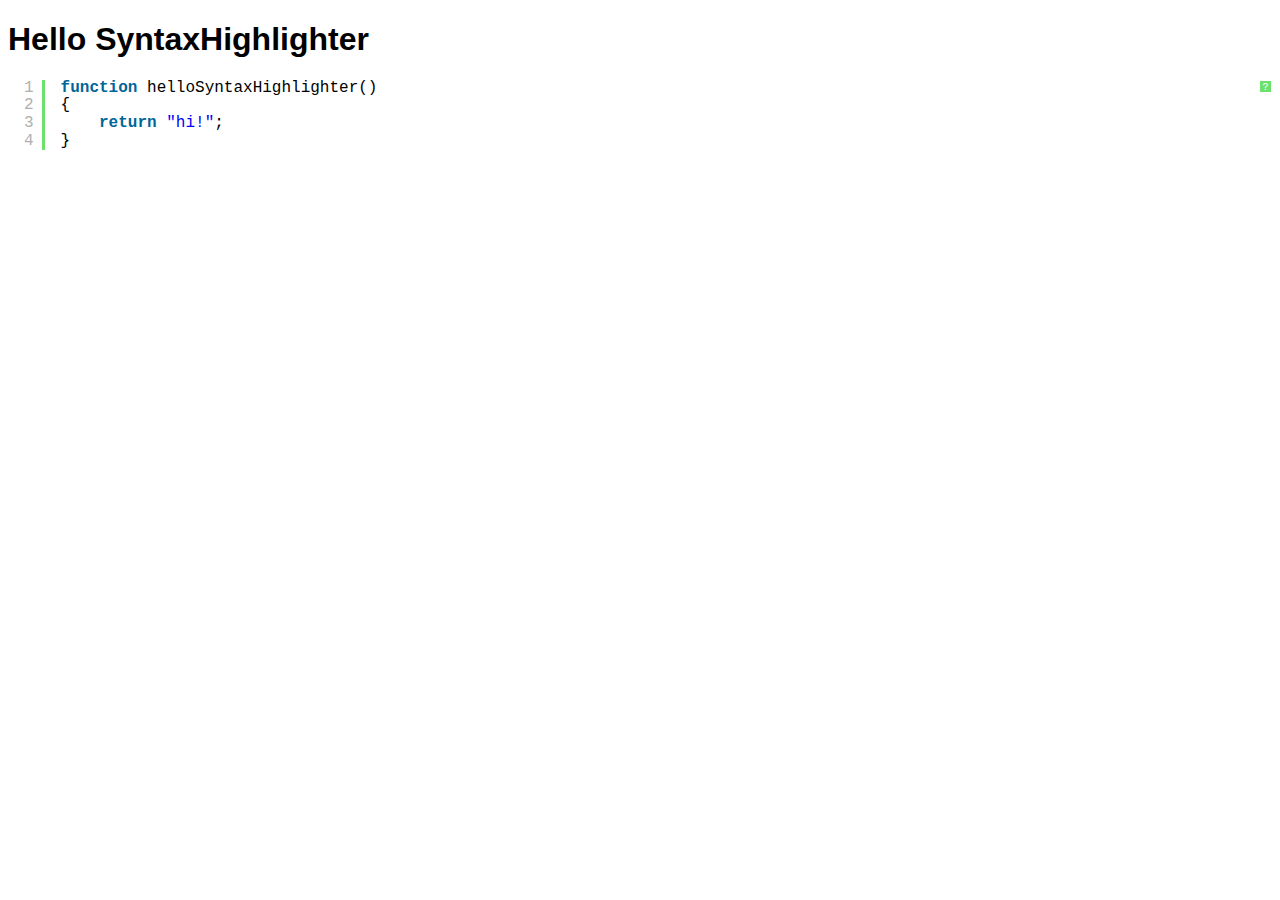
<file: syntaxHighlight/index.html>
<!DOCTYPE html PUBLIC "-//W3C//DTD XHTML 1.0 Strict//EN" "http://www.w3.org/TR/xhtml1/DTD/xhtml1-strict.dtd">
<html xmlns="http://www.w3.org/1999/xhtml" xml:lang="en" lang="en">
<head>
	<meta http-equiv="Content-Type" content="text/html; charset=UTF-8" />
	<title>Hello SyntaxHighlighter</title>
	<script type="text/javascript" src="scripts/shCore.js"></script>
	<script type="text/javascript" src="scripts/shBrushJScript.js"></script>
	<link type="text/css" rel="stylesheet" href="styles/shCoreDefault.css"/>
	<script type="text/javascript">SyntaxHighlighter.all();</script>
</head>

<body style="background: white; font-family: Helvetica">

<h1>Hello SyntaxHighlighter</h1>
<pre class="brush: js;">
function helloSyntaxHighlighter()
{
	return "hi!";
}
</pre>

</html>
</file>
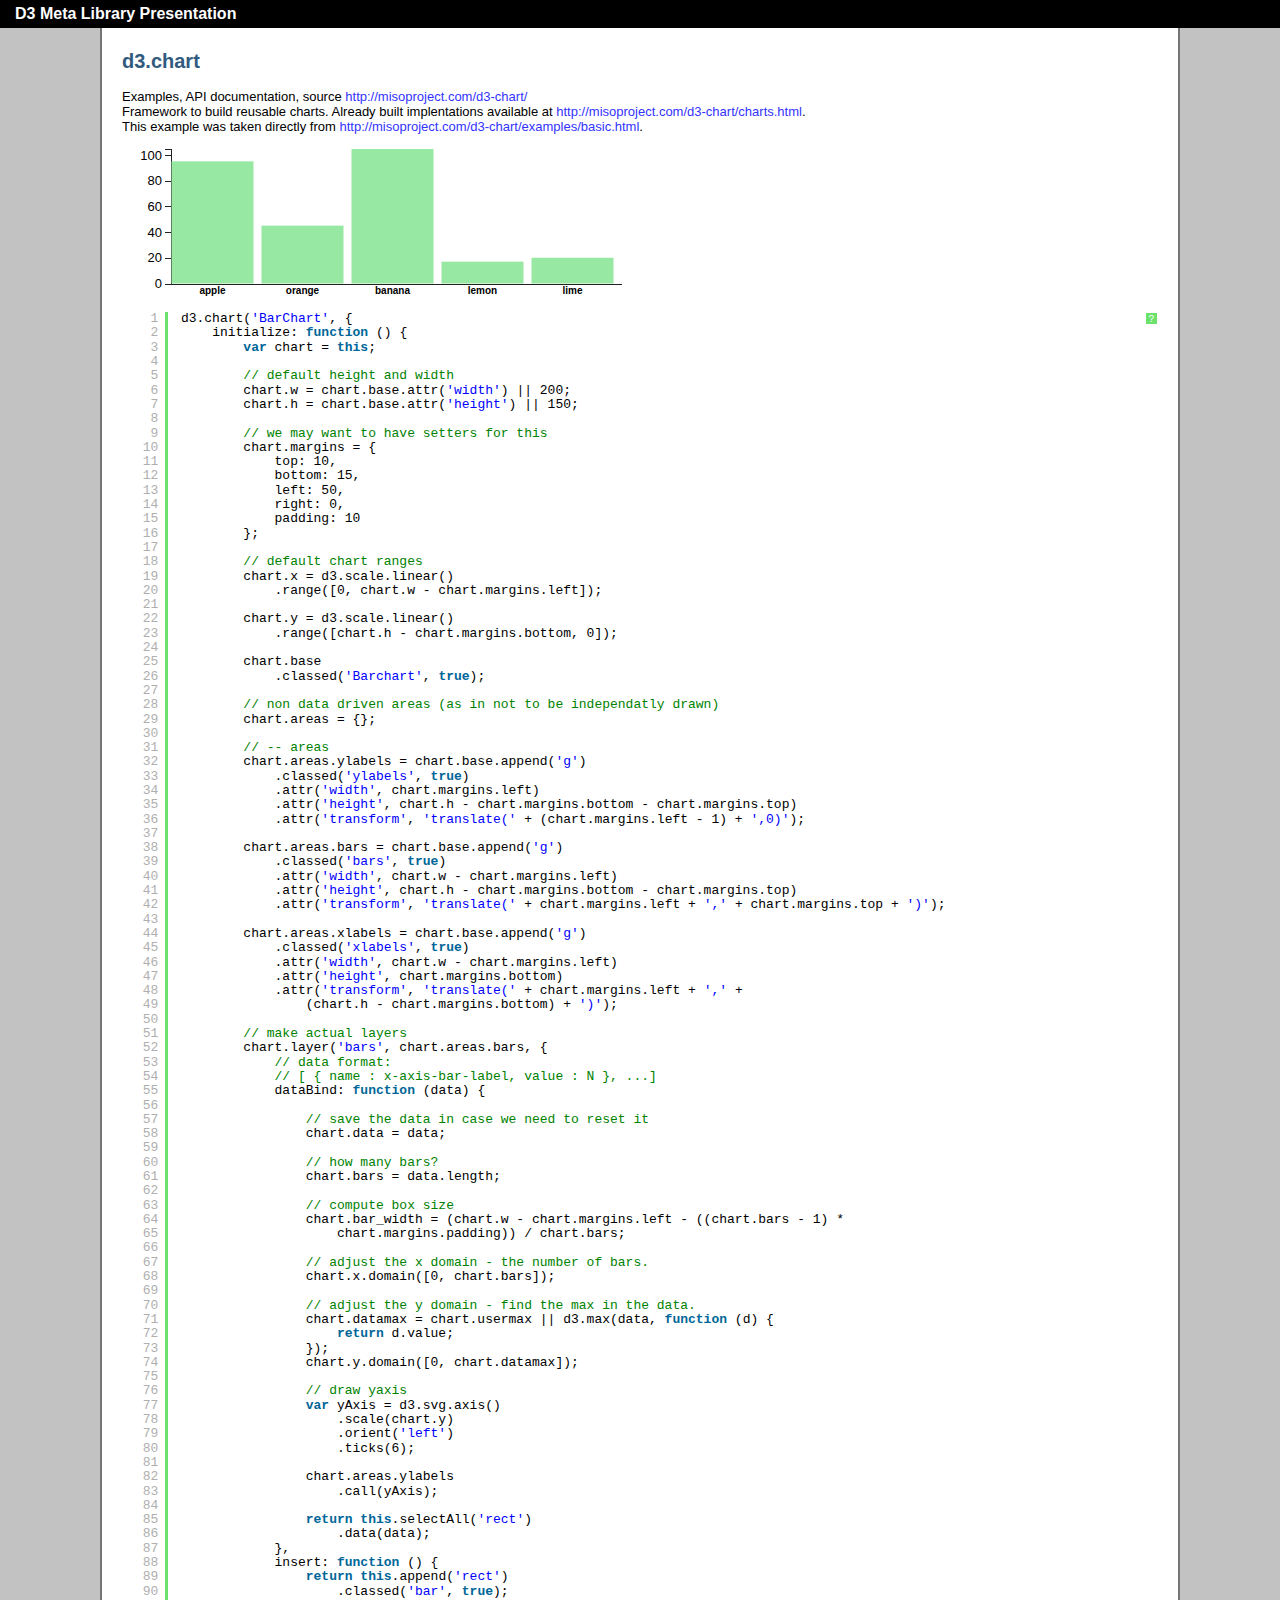
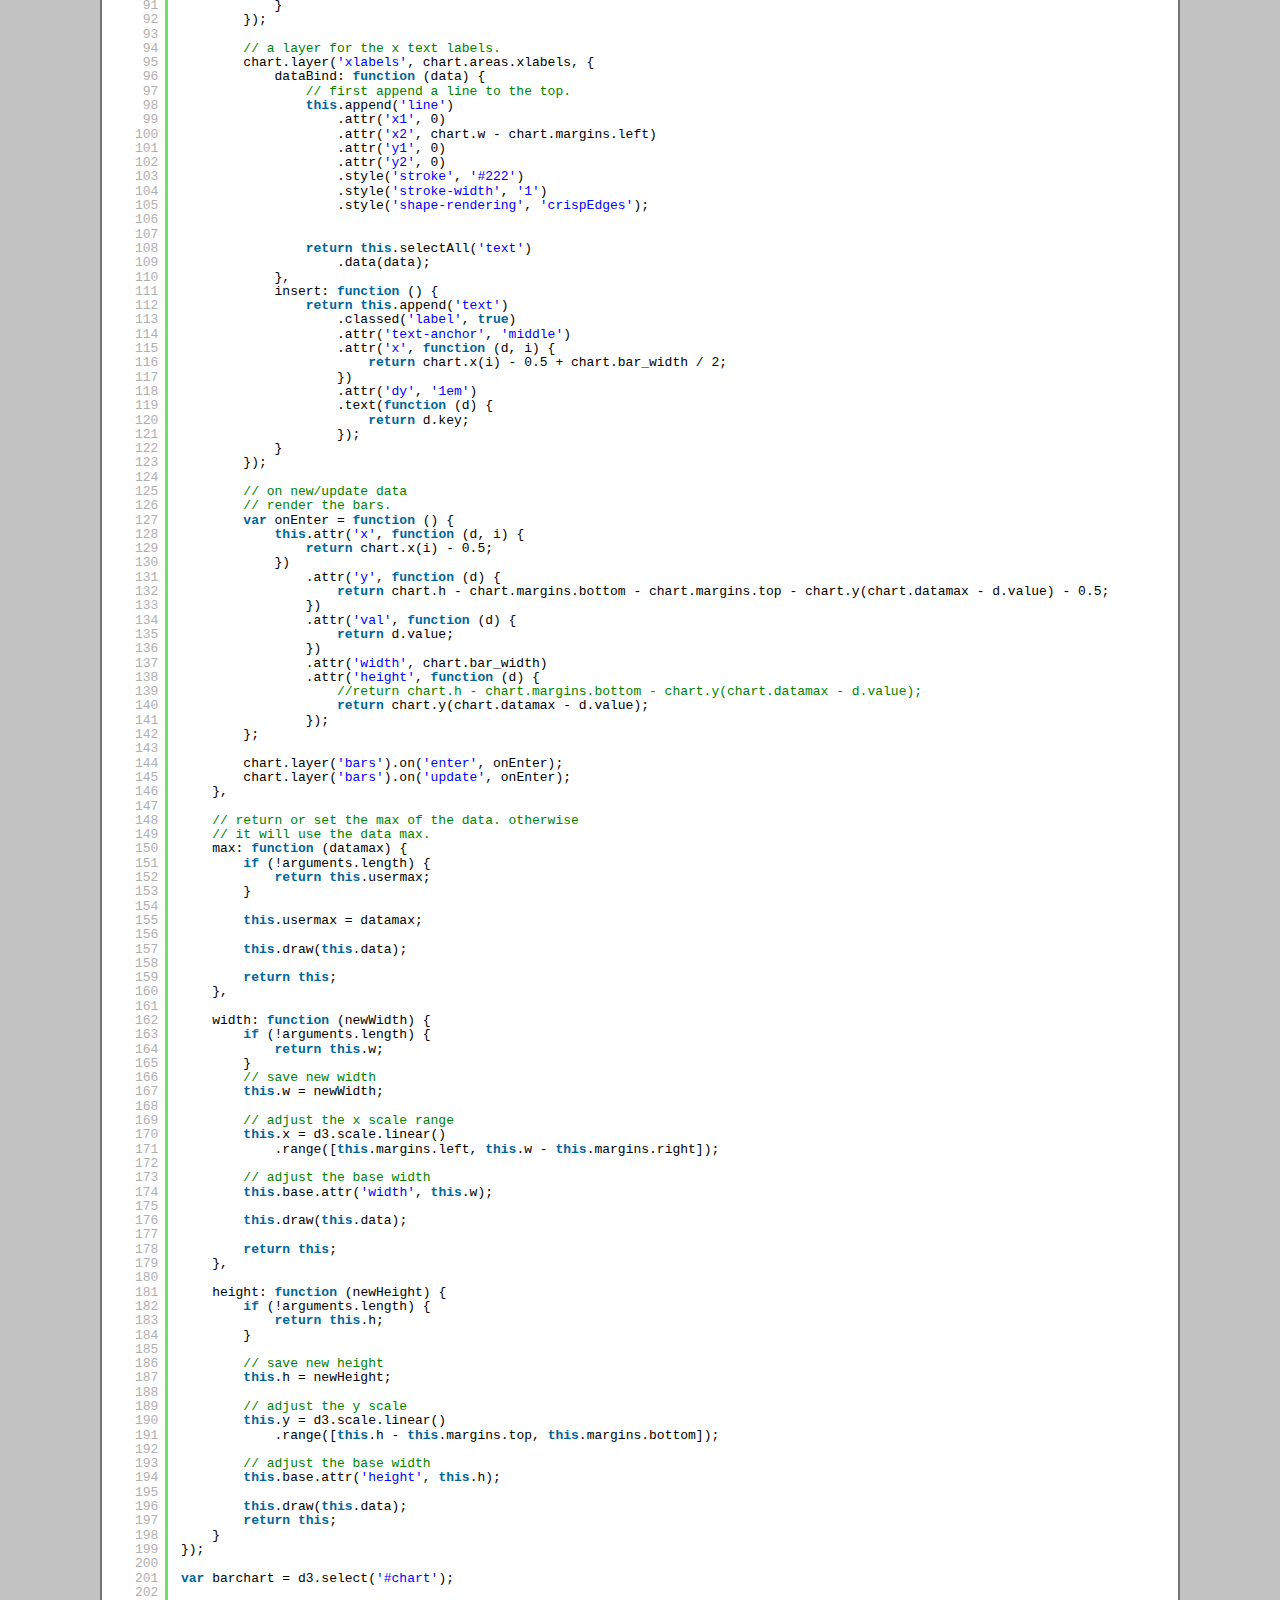
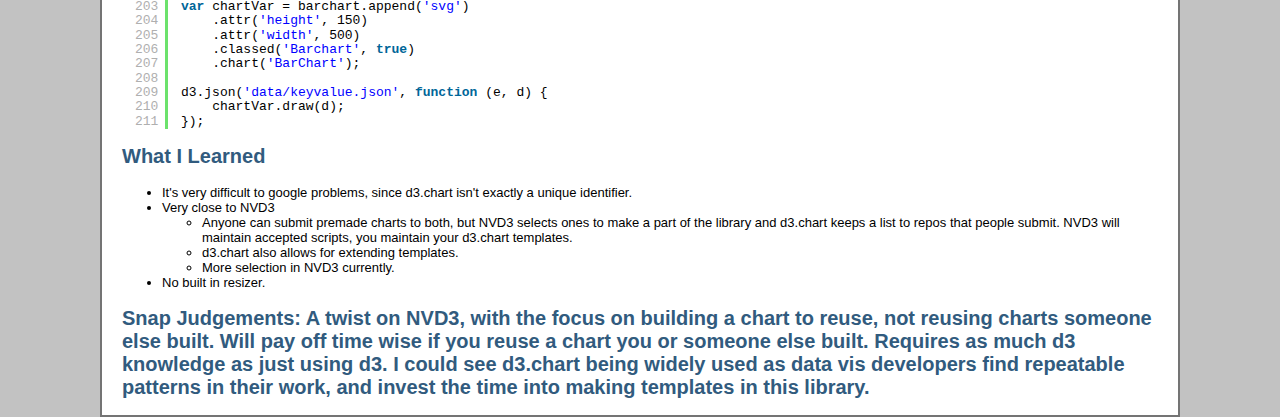
<file: d3-chart.html>
<!DOCTYPE html PUBLIC "-//W3C//DTD XHTML 1.0 Transitional//EN"
        "http://www.w3.org/TR/2000/REC-xhtml1-20000126/DTD/xhtml1-transitional.dtd">
<html xmlns="http://www.w3.org/1999/xhtml">
  <head>
    <meta http-equiv="content-type" content="text/html; charset=utf-8" />		
    <title>D3 Metalibrary Presentation</title> 

  <!-- 
  CSS and HTML Template by miss monorom http://www.intensivstation.ch
  This work is licensed under a Creative Commons License http://creativecommons.org/licenses/by/1.0/
  -->
    <link rel="stylesheet" type="text/css" href="css/main.css">
    <script src="js/lib/jquery-2.0.3.min.js"></script>
    <script src="js/lib/d3.v3.min.js"></script>

    <script type="text/javascript" src="syntaxHighlight/scripts/shCore.js"></script>
    <script type="text/javascript" src="syntaxHighlight/scripts/shBrushJScript.js"></script>
    <link type="text/css" rel="stylesheet" href="syntaxHighlight/styles/shCoreDefault.css"/>
    
    <script src="js/lib/d3.chart.min.js"></script>

<style>
  .Barchart .label {
    font-size: 10px;
  }
  .Barchart .ylabels .tick line {
    fill: none;
    stroke: #222;
    stroke-width: 1px;
    shape-rendering: crispEdges;
  }
  .Barchart path.domain {
    fill: none;
    stroke: #222;
    stroke-width: 1px;
    shape-rendering: crispEdges;
  }
  .Barchart .bars rect.bar {
    fill: #97E8A2;
  }
</style>
 
  </head> 

  <body>
    <h1><a href="./index.html">D3 Meta Library Presentation</a></h1>
    <div id="left"></div>
    <div id="right"></div>
    <div id="content">
      <h2>d3.chart</h2>
       <p>Examples, API documentation, source <a href="http://misoproject.com/d3-chart">http://misoproject.com/d3-chart/</a></p>
       <p>Framework to build reusable charts. Already built implentations available at <a href="http://misoproject.com/d3-chart/charts.html">http://misoproject.com/d3-chart/charts.html</a>.</p>
       <p>This example was taken directly from <a href="http://misoproject.com/d3-chart/examples/basic.html">http://misoproject.com/d3-chart/examples/basic.html</a>.</p><br/>
      <div id="chart"></div>
      <pre class="brush: js;">
d3.chart('BarChart', {
    initialize: function () {
        var chart = this;

        // default height and width
        chart.w = chart.base.attr('width') || 200;
        chart.h = chart.base.attr('height') || 150;

        // we may want to have setters for this
        chart.margins = {
            top: 10,
            bottom: 15,
            left: 50,
            right: 0,
            padding: 10
        };

        // default chart ranges
        chart.x = d3.scale.linear()
            .range([0, chart.w - chart.margins.left]);

        chart.y = d3.scale.linear()
            .range([chart.h - chart.margins.bottom, 0]);

        chart.base
            .classed('Barchart', true);

        // non data driven areas (as in not to be independatly drawn)
        chart.areas = {};

        // -- areas
        chart.areas.ylabels = chart.base.append('g')
            .classed('ylabels', true)
            .attr('width', chart.margins.left)
            .attr('height', chart.h - chart.margins.bottom - chart.margins.top)
            .attr('transform', 'translate(' + (chart.margins.left - 1) + ',0)');

        chart.areas.bars = chart.base.append('g')
            .classed('bars', true)
            .attr('width', chart.w - chart.margins.left)
            .attr('height', chart.h - chart.margins.bottom - chart.margins.top)
            .attr('transform', 'translate(' + chart.margins.left + ',' + chart.margins.top + ')');

        chart.areas.xlabels = chart.base.append('g')
            .classed('xlabels', true)
            .attr('width', chart.w - chart.margins.left)
            .attr('height', chart.margins.bottom)
            .attr('transform', 'translate(' + chart.margins.left + ',' +
                (chart.h - chart.margins.bottom) + ')');

        // make actual layers
        chart.layer('bars', chart.areas.bars, {
            // data format:
            // [ { name : x-axis-bar-label, value : N }, ...]
            dataBind: function (data) {

                // save the data in case we need to reset it
                chart.data = data;

                // how many bars?
                chart.bars = data.length;

                // compute box size
                chart.bar_width = (chart.w - chart.margins.left - ((chart.bars - 1) *
                    chart.margins.padding)) / chart.bars;

                // adjust the x domain - the number of bars.
                chart.x.domain([0, chart.bars]);

                // adjust the y domain - find the max in the data.
                chart.datamax = chart.usermax || d3.max(data, function (d) {
                    return d.value;
                });
                chart.y.domain([0, chart.datamax]);

                // draw yaxis
                var yAxis = d3.svg.axis()
                    .scale(chart.y)
                    .orient('left')
                    .ticks(6);

                chart.areas.ylabels
                    .call(yAxis);

                return this.selectAll('rect')
                    .data(data);
            },
            insert: function () {
                return this.append('rect')
                    .classed('bar', true);
            }
        });

        // a layer for the x text labels.
        chart.layer('xlabels', chart.areas.xlabels, {
            dataBind: function (data) {
                // first append a line to the top.
                this.append('line')
                    .attr('x1', 0)
                    .attr('x2', chart.w - chart.margins.left)
                    .attr('y1', 0)
                    .attr('y2', 0)
                    .style('stroke', '#222')
                    .style('stroke-width', '1')
                    .style('shape-rendering', 'crispEdges');


                return this.selectAll('text')
                    .data(data);
            },
            insert: function () {
                return this.append('text')
                    .classed('label', true)
                    .attr('text-anchor', 'middle')
                    .attr('x', function (d, i) {
                        return chart.x(i) - 0.5 + chart.bar_width / 2;
                    })
                    .attr('dy', '1em')
                    .text(function (d) {
                        return d.key;
                    });
            }
        });

        // on new/update data
        // render the bars.
        var onEnter = function () {
            this.attr('x', function (d, i) {
                return chart.x(i) - 0.5;
            })
                .attr('y', function (d) {
                    return chart.h - chart.margins.bottom - chart.margins.top - chart.y(chart.datamax - d.value) - 0.5;
                })
                .attr('val', function (d) {
                    return d.value;
                })
                .attr('width', chart.bar_width)
                .attr('height', function (d) {
                    //return chart.h - chart.margins.bottom - chart.y(chart.datamax - d.value);
                    return chart.y(chart.datamax - d.value);
                });
        };

        chart.layer('bars').on('enter', onEnter);
        chart.layer('bars').on('update', onEnter);
    },

    // return or set the max of the data. otherwise
    // it will use the data max.
    max: function (datamax) {
        if (!arguments.length) {
            return this.usermax;
        }

        this.usermax = datamax;

        this.draw(this.data);

        return this;
    },

    width: function (newWidth) {
        if (!arguments.length) {
            return this.w;
        }
        // save new width
        this.w = newWidth;

        // adjust the x scale range
        this.x = d3.scale.linear()
            .range([this.margins.left, this.w - this.margins.right]);

        // adjust the base width
        this.base.attr('width', this.w);

        this.draw(this.data);

        return this;
    },

    height: function (newHeight) {
        if (!arguments.length) {
            return this.h;
        }

        // save new height
        this.h = newHeight;

        // adjust the y scale
        this.y = d3.scale.linear()
            .range([this.h - this.margins.top, this.margins.bottom]);

        // adjust the base width
        this.base.attr('height', this.h);

        this.draw(this.data);
        return this;
    }
});

var barchart = d3.select('#chart');

var chartVar = barchart.append('svg')
    .attr('height', 150)
    .attr('width', 500)
    .classed('Barchart', true)
    .chart('BarChart');

d3.json('data/keyvalue.json', function (e, d) {
    chartVar.draw(d);
});
      </pre>
    <div>
      <h2>What I Learned</h2>
      <ul>
        <li>It's very difficult to google problems, since d3.chart isn't exactly a unique identifier.</li>
        <li>Very close to NVD3
          <ul>
            <li>Anyone can submit premade charts to both, but NVD3 selects ones to make a part of the library and d3.chart keeps a list to repos that people submit. NVD3 will maintain accepted scripts, you maintain your d3.chart templates.</li>
            <li>d3.chart also allows for extending templates.</li>
            <li>More selection in NVD3 currently.</li>
          </ul>
        </li>
        <li>No built in resizer.</li>
      </ul>

      <h2>Snap Judgements: A twist on NVD3, with the focus on building a chart to reuse, not reusing charts someone else built. Will pay off time wise if you reuse a chart you or someone else built. Requires as much d3 knowledge as just using d3. I could see d3.chart being widely used as data vis developers find repeatable patterns in their work, and invest the time into making templates in this library.</h2>
    </div>
    </div>

   <script type="text/javascript">
      SyntaxHighlighter.all();
      
      d3.chart('BarChart', {
        initialize: function() {
          var chart = this;
      
          // default height and width
          chart.w = chart.base.attr('width') || 200;
          chart.h = chart.base.attr('height') || 150;
      
          // chart margins to account for labels.
          // we may want to have setters for this
          // if we were letting the users customize this too
          chart.margins = {
            top : 10,
            bottom : 15,
            left : 50,
            right : 0,
            padding : 10
          };
      
          // default chart ranges
          chart.x =  d3.scale.linear()
            .range([0, chart.w - chart.margins.left]);
      
          chart.y = d3.scale.linear()
            .range([chart.h - chart.margins.bottom, 0]);
      
          chart.base
            .classed('Barchart', true);
      
          // non data driven areas (as in not to be independatly drawn)
          chart.areas = {};
      
          // make sections for labels and main area
          //  _________________
          // |Y|    bars      |
          // | |              |
          // | |              |
          // | |              |
          // | |______________|
          //   |      X       |
      
          // -- areas
          chart.areas.ylabels = chart.base.append('g')
            .classed('ylabels', true)
            .attr('width', chart.margins.left)
            .attr('height', chart.h - chart.margins.bottom - chart.margins.top)
            .attr('transform', 'translate('+(chart.margins.left-1)+',0)');
      
          chart.areas.bars = chart.base.append('g')
            .classed('bars', true)
            .attr('width', chart.w - chart.margins.left)
            .attr('height', chart.h - chart.margins.bottom - chart.margins.top)
            .attr('transform', 'translate(' + chart.margins.left + ',' + chart.margins.top+')');
      
          chart.areas.xlabels = chart.base.append('g')
            .classed('xlabels', true)
            .attr('width', chart.w - chart.margins.left)
            .attr('height', chart.margins.bottom)
            .attr('transform', 'translate(' + chart.margins.left + ',' +
              (chart.h - chart.margins.bottom) + ')');
      
          // make actual layers
          chart.layer('bars', chart.areas.bars, {
            // data format:
            // [ { name : x-axis-bar-label, value : N }, ...]
            dataBind : function(data) {
      
              // save the data in case we need to reset it
              chart.data = data;
      
              // how many bars?
              chart.bars = data.length;
      
              // compute box size
              chart.bar_width = (chart.w - chart.margins.left - ((chart.bars - 1) *
                chart.margins.padding)) / chart.bars;
      
              // adjust the x domain - the number of bars.
              chart.x.domain([0, chart.bars]);
      
              // adjust the y domain - find the max in the data.
              chart.datamax = chart.usermax || d3.max(data, function(d) { 
                return d.value; 
              });
              chart.y.domain([0, chart.datamax]);
      
              // draw yaxis
              var yAxis = d3.svg.axis()
                .scale(chart.y)
                .orient('left')
                .ticks(6);
      
              chart.areas.ylabels
                .call(yAxis);
      
              return this.selectAll('rect')
                .data(data);
            },
            insert : function() {
              return this.append('rect')
                .classed('bar', true);
            }
          });
      
          // a layer for the x text labels.
          chart.layer('xlabels', chart.areas.xlabels, {
            dataBind : function(data) {
              // first append a line to the top.
              this.append('line')
                .attr('x1', 0)
                .attr('x2', chart.w - chart.margins.left)
                .attr('y1', 0)
                .attr('y2', 0)
                .style('stroke', '#222')
                .style('stroke-width', '1')
                .style('shape-rendering', 'crispEdges');
      
      
              return this.selectAll('text')
                .data(data);
            },
            insert : function() {
              return this.append('text')
                .classed('label', true)
                .attr('text-anchor', 'middle')
                .attr('x', function(d, i) {
                  return chart.x(i) - 0.5 + chart.bar_width/2;
                })
                .attr('dy', '1em')
                .text(function(d) {
                  return d.key;
                });
            }
          });
      
          // on new/update data
          // render the bars.
          var onEnter = function() {
            this.attr('x', function(d, i) {
                  return chart.x(i) - 0.5;
                })
                .attr('y', function(d) {
                  return chart.h - chart.margins.bottom - chart.margins.top - chart.y(chart.datamax - d.value) - 0.5;
                })
                .attr('val', function(d) {
                  return d.value;
                })
                .attr('width', chart.bar_width)
                .attr('height', function(d) {
                  //return chart.h - chart.margins.bottom - chart.y(chart.datamax - d.value);
                  return chart.y(chart.datamax - d.value);
                });
          };
      
          chart.layer('bars').on('enter', onEnter);
          chart.layer('bars').on('update', onEnter);
        },
      
        // return or set the max of the data. otherwise
        // it will use the data max.
        max : function(datamax) {
          if (!arguments.length) {
            return this.usermax;
          }
      
          this.usermax = datamax;
      
          this.draw(this.data);
      
          return this;
        },
      
        width : function(newWidth) {
          if (!arguments.length) {
            return this.w;
          }
          // save new width
          this.w = newWidth;
      
          // adjust the x scale range
          this.x =  d3.scale.linear()
            .range([this.margins.left, this.w - this.margins.right]);
      
          // adjust the base width
          this.base.attr('width', this.w);
      
          this.draw(this.data);
      
          return this;
        },
      
        height : function(newHeight) {
          if (!arguments.length) {
            return this.h;
          }
      
          // save new height
          this.h = newHeight;
      
          // adjust the y scale
          this.y = d3.scale.linear()
            .range([this.h - this.margins.top, this.margins.bottom]);
      
          // adjust the base width
          this.base.attr('height', this.h);
      
          this.draw(this.data);
          return this;
        }
      });
      
      var barchart = d3.select('#chart')

    var chartVar = barchart.append('svg')
        .attr('height', 150)
        .attr('width', 500)
        .classed('Barchart', true)
        .chart('BarChart');

      d3.json('data/keyvalue.json', function(e, d) {
        chartVar.draw(d);
      });
    </script>

  </body>
</html>
</file>
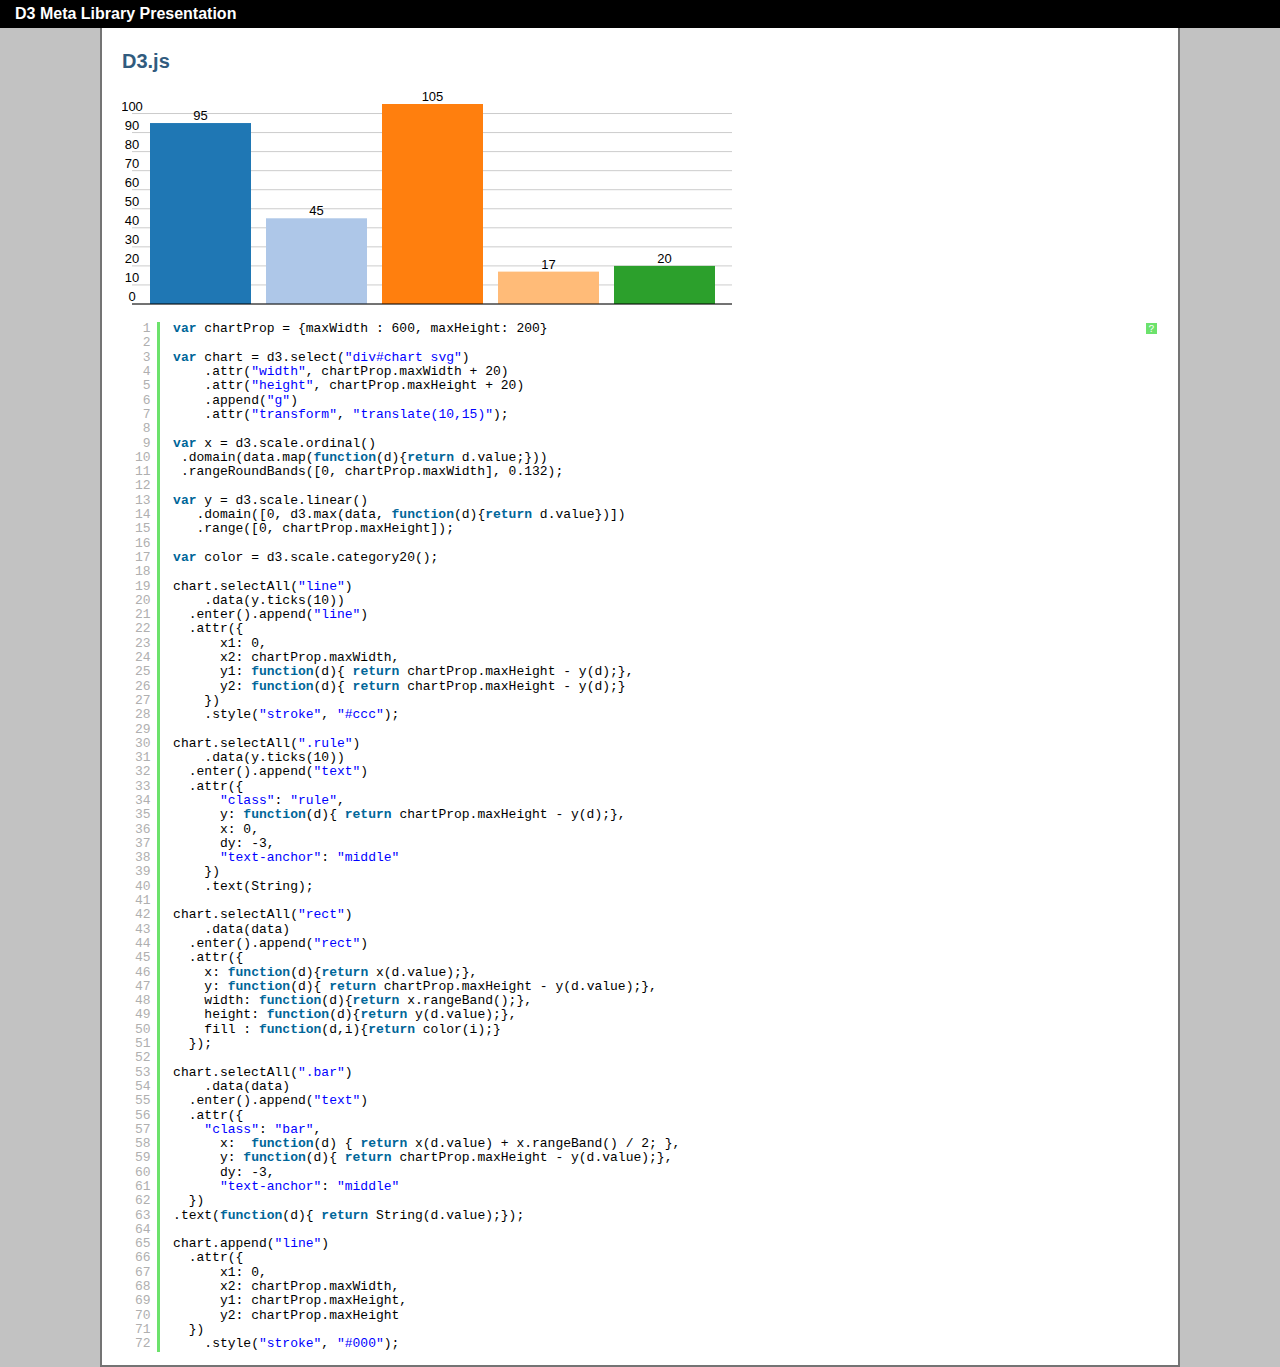
<file: d3.html>
<!DOCTYPE html PUBLIC "-//W3C//DTD XHTML 1.0 Transitional//EN"
        "http://www.w3.org/TR/2000/REC-xhtml1-20000126/DTD/xhtml1-transitional.dtd">
<html xmlns="http://www.w3.org/1999/xhtml">
  <head>
    <meta http-equiv="content-type" content="text/html; charset=utf-8" />		
    <title>D3 Metalibrary Presentation</title> 

  <!-- 
  CSS and HTML Template by miss monorom http://www.intensivstation.ch
  This work is licensed under a Creative Commons License http://creativecommons.org/licenses/by/1.0/
  -->
    <link rel="stylesheet" type="text/css" href="css/main.css">
    <script src="js/lib/d3.v3.min.js"></script>

    <script type="text/javascript" src="syntaxHighlight/scripts/shCore.js"></script>
    <script type="text/javascript" src="syntaxHighlight/scripts/shBrushJScript.js"></script>
    <link type="text/css" rel="stylesheet" href="syntaxHighlight/styles/shCoreDefault.css"/>

    <script type="text/javascript">
      SyntaxHighlighter.all();

      d3.json('data/keyvalue.json', function(error, data) {
        //modified skip to the end from the end of http://mbostock.github.io/d3/tutorial/bar-1.html
        //with keyvalue data
        var chartProp = {maxWidth : 600, maxHeight: 200}

        var chart = d3.select("div#chart svg")
            .attr("width", chartProp.maxWidth + 20 + "px")
            .attr("height", chartProp.maxHeight + 20 + "px" )
            .append("g")
            .attr("transform", "translate(10,15)");

        var x = d3.scale.ordinal()
         .domain(data.map(function(d){return d.value;}))
         .rangeRoundBands([0, chartProp.maxWidth], 0.132);

        var y = d3.scale.linear()
           .domain([0, d3.max(data, function(d){return d.value})])
           .range([0, chartProp.maxHeight]);

        var color = d3.scale.category20();

        chart.selectAll("line")
            .data(y.ticks(10))
          .enter().append("line")
          .attr({
              x1: 0,
              x2: chartProp.maxWidth,
              y1: function(d){ return chartProp.maxHeight - y(d);},
              y2: function(d){ return chartProp.maxHeight - y(d);}
            })
            .style("stroke", "#ccc");

        chart.selectAll(".rule")
            .data(y.ticks(10))
          .enter().append("text")
          .attr({
              "class": "rule",
              y: function(d){ return chartProp.maxHeight - y(d);},
              x: 0,
              dy: -3,
              "text-anchor": "middle"
            })
            .text(String);
         
        chart.selectAll("rect")
            .data(data)
          .enter().append("rect")
          .attr({
            x: function(d){return x(d.value);},
            y: function(d){ return chartProp.maxHeight - y(d.value);},
            width: function(d){return x.rangeBand();},
            height: function(d){return y(d.value);},
            fill : function(d,i){return color(i);}
          });

        chart.selectAll(".bar")
            .data(data)
          .enter().append("text")
          .attr({
            "class": "bar",
              x:  function(d) { return x(d.value) + x.rangeBand() / 2; },
              y: function(d){ return chartProp.maxHeight - y(d.value);},
              dy: -3,
              "text-anchor": "middle"
          })
        .text(function(d){ return String(d.value);});

        chart.append("line")
          .attr({
              x1: 0,
              x2: chartProp.maxWidth,
              y1: chartProp.maxHeight,
              y2: chartProp.maxHeight
          })
            .style("stroke", "#000");
 
      });
    </script>
  </head> 

  <body>
    <h1><a href="./index.html">D3 Meta Library Presentation</a></h1>
    <div id="left"></div>
    <div id="right"></div>
    <div id="content">
      <h2>D3.js</h2>
      <div id="chart"><svg></svg></div>
      <pre class="brush: js;">
        var chartProp = {maxWidth : 600, maxHeight: 200}

        var chart = d3.select("div#chart svg")
            .attr("width", chartProp.maxWidth + 20)
            .attr("height", chartProp.maxHeight + 20)
            .append("g")
            .attr("transform", "translate(10,15)");

        var x = d3.scale.ordinal()
         .domain(data.map(function(d){return d.value;}))
         .rangeRoundBands([0, chartProp.maxWidth], 0.132);

        var y = d3.scale.linear()
           .domain([0, d3.max(data, function(d){return d.value})])
           .range([0, chartProp.maxHeight]);

        var color = d3.scale.category20();

        chart.selectAll("line")
            .data(y.ticks(10))
          .enter().append("line")
          .attr({
              x1: 0,
              x2: chartProp.maxWidth,
              y1: function(d){ return chartProp.maxHeight - y(d);},
              y2: function(d){ return chartProp.maxHeight - y(d);}
            })
            .style("stroke", "#ccc");

        chart.selectAll(".rule")
            .data(y.ticks(10))
          .enter().append("text")
          .attr({
              "class": "rule",
              y: function(d){ return chartProp.maxHeight - y(d);},
              x: 0,
              dy: -3,
              "text-anchor": "middle"
            })
            .text(String);
         
        chart.selectAll("rect")
            .data(data)
          .enter().append("rect")
          .attr({
            x: function(d){return x(d.value);},
            y: function(d){ return chartProp.maxHeight - y(d.value);},
            width: function(d){return x.rangeBand();},
            height: function(d){return y(d.value);},
            fill : function(d,i){return color(i);}
          });

        chart.selectAll(".bar")
            .data(data)
          .enter().append("text")
          .attr({
            "class": "bar",
              x:  function(d) { return x(d.value) + x.rangeBand() / 2; },
              y: function(d){ return chartProp.maxHeight - y(d.value);},
              dy: -3,
              "text-anchor": "middle"
          })
        .text(function(d){ return String(d.value);});

        chart.append("line")
          .attr({
              x1: 0,
              x2: chartProp.maxWidth,
              y1: chartProp.maxHeight,
              y2: chartProp.maxHeight
          })
            .style("stroke", "#000");
      </pre>
    </div>
    </div>
  </body>
</html>
</file>
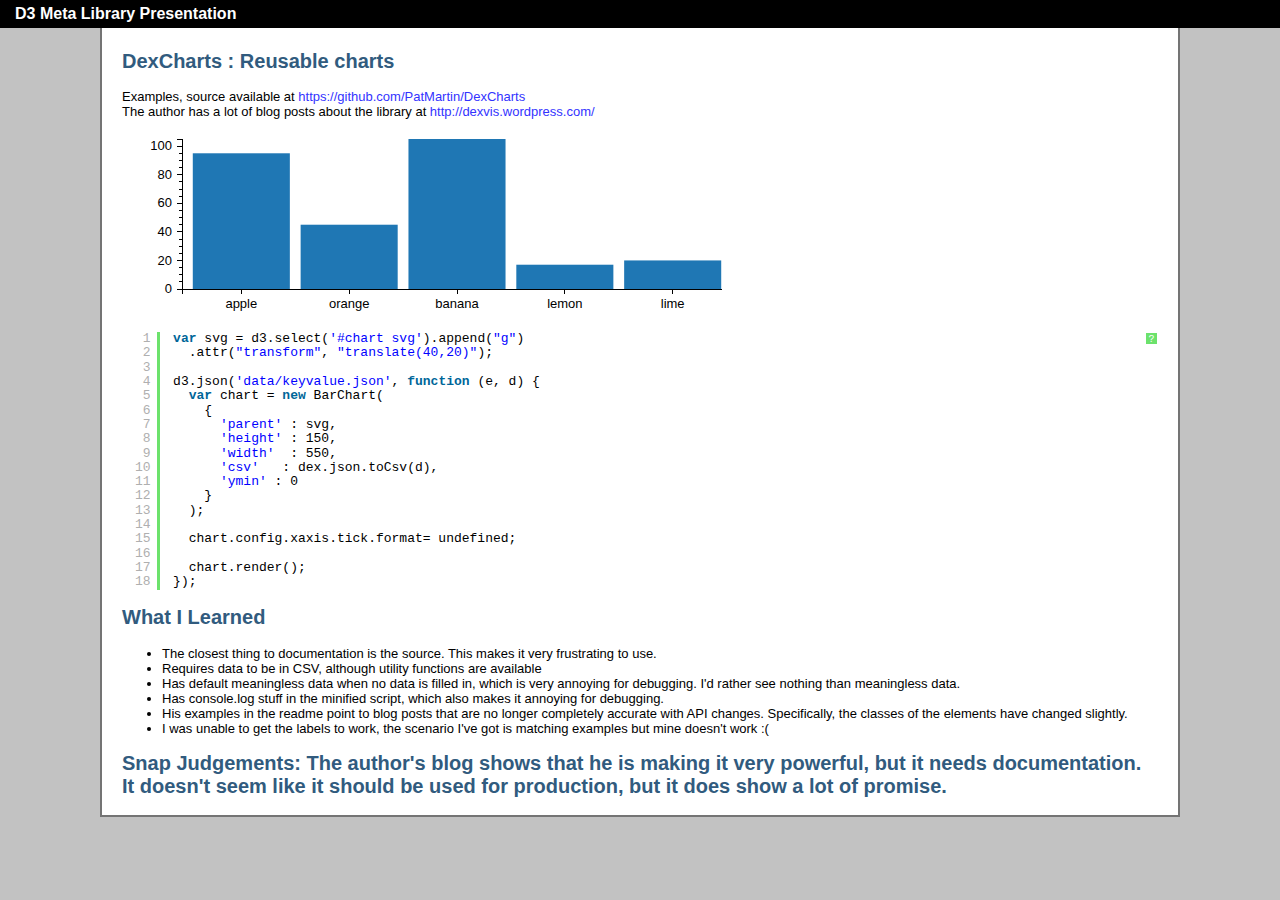
<file: dexcharts.html>
<!DOCTYPE html PUBLIC "-//W3C//DTD XHTML 1.0 Transitional//EN"
        "http://www.w3.org/TR/2000/REC-xhtml1-20000126/DTD/xhtml1-transitional.dtd">
<html xmlns="http://www.w3.org/1999/xhtml">
  <head>
    <meta http-equiv="content-type" content="text/html; charset=utf-8" />		
    <title>D3 Metalibrary Presentation</title> 

  <!-- 
  CSS and HTML Template by miss monorom http://www.intensivstation.ch
  This work is licensed under a Creative Commons License http://creativecommons.org/licenses/by/1.0/
  -->
    <link rel="stylesheet" type="text/css" href="css/main.css">
    <script src="js/lib/jquery-2.0.3.min.js"></script>
    <script src="js/lib/d3.v3.min.js"></script>

    <script type="text/javascript" src="syntaxHighlight/scripts/shCore.js"></script>
    <script type="text/javascript" src="syntaxHighlight/scripts/shBrushJScript.js"></script>
    <link type="text/css" rel="stylesheet" href="syntaxHighlight/styles/shCoreDefault.css"/>
    
    <script src="js/lib/dex/dex.min.js"></script>
    <script src="js/lib/dex/BarChart.js"></script>
    <script src="js/lib/dex/json.js"></script>

    <style type="text/css">
      .xaxis path,
      .xaxis line {
        fill: none;
        stroke: #000;
        shape-rendering: crispEdges;
      }

      .xaxis path {
        /*display: none;*/
      }

      .yaxis path,
      .yaxis line {
        fill: none;
        stroke: #000;
        shape-rendering: crispEdges;
      }

      .yaxis path {
        /*display: none;*/
      }
    </style>  

  </head> 

  <body>
    <h1><a href="./index.html">D3 Meta Library Presentation</a></h1>
    <div id="left"></div>
    <div id="right"></div>
    <div id="content">
      <h2>DexCharts : Reusable charts</h2>
       <p>Examples, source available at <a href="https://github.com/PatMartin/DexCharts">https://github.com/PatMartin/DexCharts</a></p>
        <p>The author has a lot of blog posts about the library at <a href="http://dexvis.wordpress.com/">http://dexvis.wordpress.com/</a></p>
      <div id="chart"><svg height="200" width="600"></svg></div>
      <pre class="brush: js;">
var svg = d3.select('#chart svg').append("g")
  .attr("transform", "translate(40,20)");

d3.json('data/keyvalue.json', function (e, d) {
  var chart = new BarChart(
    {
      'parent' : svg,
      'height' : 150,
      'width'  : 550,
      'csv'   : dex.json.toCsv(d),
      'ymin' : 0
    }
  );

  chart.config.xaxis.tick.format= undefined;

  chart.render();
});
      </pre>
    <div>
      <h2>What I Learned</h2>
      <ul>
        <li>The closest thing to documentation is the source. This makes it very frustrating to use.</li>
        <li>Requires data to be in CSV, although utility functions are available </li>
        <li>Has default meaningless data when no data is filled in, which is very annoying for debugging. I'd rather see nothing than meaningless data.</li>
        <li>Has console.log stuff in the minified script, which also makes it annoying for debugging.</li>
        <li>His examples in the readme point to blog posts that are no longer completely accurate with API changes. Specifically, the classes of the elements have changed slightly.</li>
        <li>I was unable to get the labels to work, the scenario I've got is matching examples but mine doesn't work :(</li>
      </ul>

      <h2>Snap Judgements: The author's blog shows that he is making it very powerful, but it needs documentation. It doesn't seem like it should be used for production, but it does show a lot of promise.</h2>
    </div>
    </div>
    <script type="text/javascript">
      SyntaxHighlighter.all();

      var svg = d3.select('#chart svg').append("g")
        .attr("transform", "translate(40,20)");

      d3.json('data/keyvalue.json', function (e, d) {
        var chart = new BarChart(
          {
            'parent' : svg,
            'height' : 150,
            'width'  : 550,
            'csv'   : dex.json.toCsv(d),
            'ymin' : 0
          }
        );

        chart.config.xaxis.tick.format= undefined;

        chart.render();
      });
    </script>
  </body>
</html>
</file>
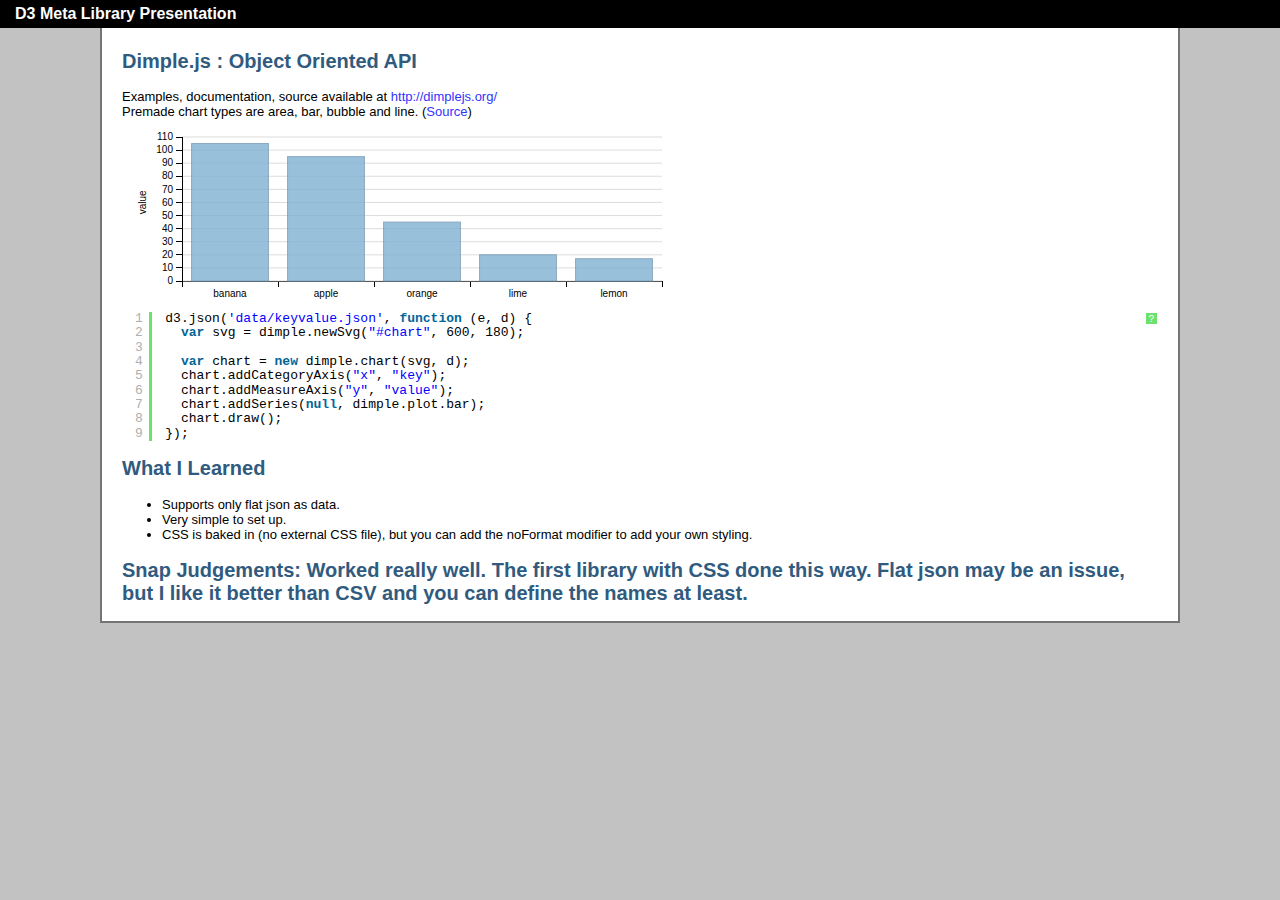
<file: dimple.html>
<!DOCTYPE html PUBLIC "-//W3C//DTD XHTML 1.0 Transitional//EN"
        "http://www.w3.org/TR/2000/REC-xhtml1-20000126/DTD/xhtml1-transitional.dtd">
<html xmlns="http://www.w3.org/1999/xhtml">
  <head>
    <meta http-equiv="content-type" content="text/html; charset=utf-8" />		
    <title>D3 Metalibrary Presentation</title> 

  <!-- 
  CSS and HTML Template by miss monorom http://www.intensivstation.ch
  This work is licensed under a Creative Commons License http://creativecommons.org/licenses/by/1.0/
  -->
    <link rel="stylesheet" type="text/css" href="css/main.css">
    <script src="js/lib/jquery-2.0.3.min.js"></script>
    <script src="js/lib/d3.v3.min.js"></script>

    <script type="text/javascript" src="syntaxHighlight/scripts/shCore.js"></script>
    <script type="text/javascript" src="syntaxHighlight/scripts/shBrushJScript.js"></script>
    <link type="text/css" rel="stylesheet" href="syntaxHighlight/styles/shCoreDefault.css"/>
    
    <script src="js/lib/dimple.v1.min.js"></script>
  </head> 

  <body>
    <h1><a href="./index.html">D3 Meta Library Presentation</a></h1>
    <div id="left"></div>
    <div id="right"></div>
    <div id="content">
      <h2>Dimple.js : Object Oriented API </h2>
       <p>Examples, documentation, source available at <a href="http://dimplejs.org/">http://dimplejs.org/</a></p>
       <p>Premade chart types are area, bar, bubble and line. (<a href="https://github.com/PMSI-AlignAlytics/dimple/tree/master/src/objects/plot">Source</a>)</p>
      <div id="chart"></div>
      <pre class="brush: js;">
d3.json('data/keyvalue.json', function (e, d) {
  var svg = dimple.newSvg("#chart", 600, 180);

  var chart = new dimple.chart(svg, d);
  chart.addCategoryAxis("x", "key");
  chart.addMeasureAxis("y", "value");
  chart.addSeries(null, dimple.plot.bar);
  chart.draw();
});
      </pre>
    <div>
      <h2>What I Learned</h2>
      <ul>
        <li>Supports only flat json as data.</li>
        <li>Very simple to set up.</li>
        <li>CSS is baked in (no external CSS file), but you can add the noFormat modifier to add your own styling.</li>
      </ul>

      <h2>Snap Judgements: Worked really well. The first library with CSS done this way. Flat json may be an issue, but I like it better than CSV and you can define the names at least.</h2>
    </div>
    </div>
    <script type="text/javascript">
      SyntaxHighlighter.all();

      d3.json('data/keyvalue.json', function (e, d) {
        var svg = dimple.newSvg("#chart", 600, 180);
        var chart = new dimple.chart(svg, d);
        chart.addCategoryAxis("x", "key");
        chart.addMeasureAxis("y", "value");
        chart.addSeries(null, dimple.plot.bar);
        chart.draw();
      });
    </script>
  </body>
</html>
</file>
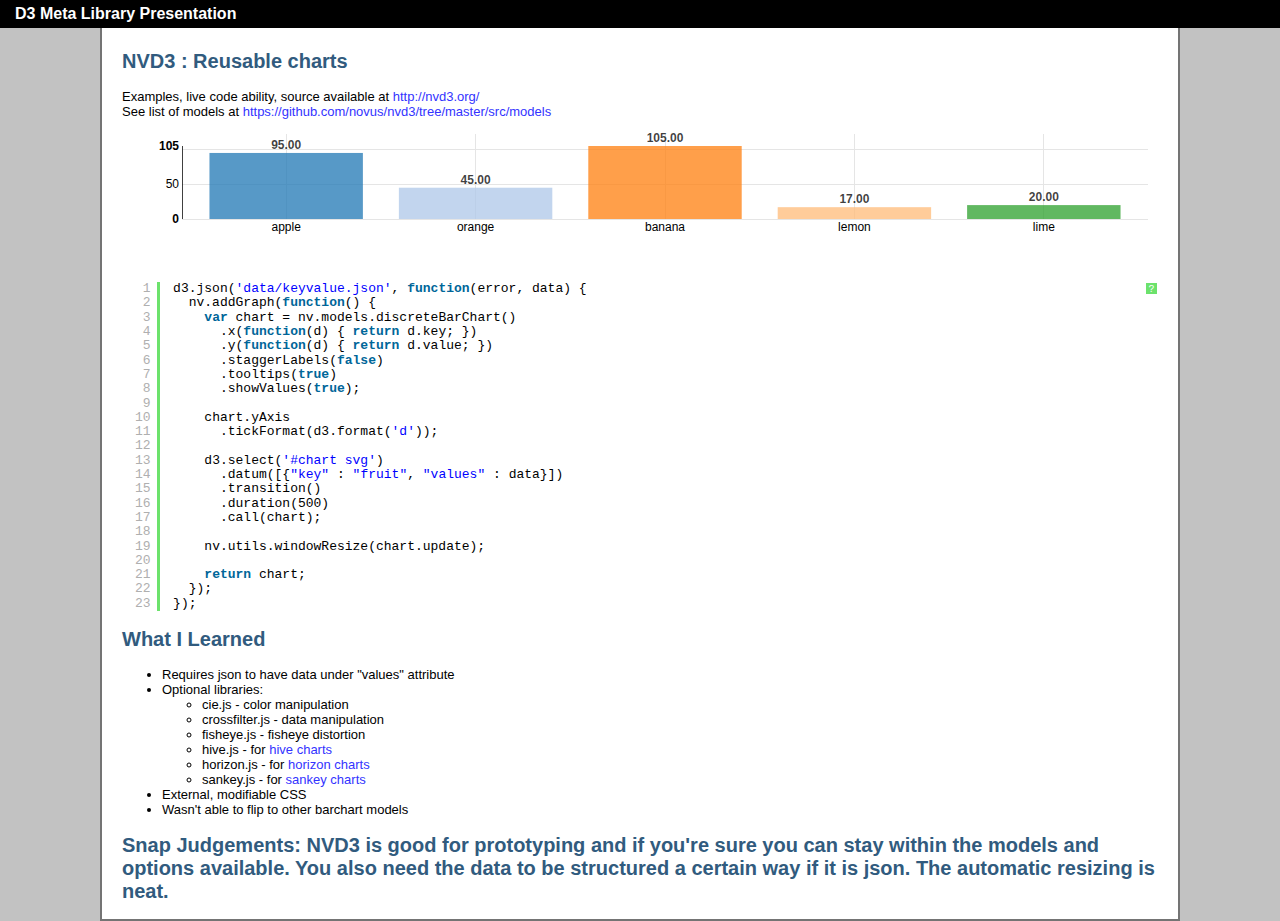
<file: nvd3.html>
<!DOCTYPE html PUBLIC "-//W3C//DTD XHTML 1.0 Transitional//EN"
        "http://www.w3.org/TR/2000/REC-xhtml1-20000126/DTD/xhtml1-transitional.dtd">
<html xmlns="http://www.w3.org/1999/xhtml">
  <head>
    <meta http-equiv="content-type" content="text/html; charset=utf-8" />		
    <title>D3 Metalibrary Presentation</title> 

  <!-- 
  CSS and HTML Template by miss monorom http://www.intensivstation.ch
  This work is licensed under a Creative Commons License http://creativecommons.org/licenses/by/1.0/
  -->
    <link rel="stylesheet" type="text/css" href="css/main.css">
    <script src="js/lib/jquery-2.0.3.min.js"></script>
    <script src="js/lib/d3.v3.min.js"></script>

    <script type="text/javascript" src="syntaxHighlight/scripts/shCore.js"></script>
    <script type="text/javascript" src="syntaxHighlight/scripts/shBrushJScript.js"></script>
    <link type="text/css" rel="stylesheet" href="syntaxHighlight/styles/shCoreDefault.css"/>
    
    <script src="js/lib/nvd3/nv.d3.js"></script>
    <link href="js/lib/nvd3/src/nv.d3.css" rel="stylesheet">

    <script type="text/javascript">
      SyntaxHighlighter.all();

      d3.json('data/keyvalue.json', function(error, data) {
        nv.addGraph(function() {
          var chart = nv.models.discreteBarChart()
            .x(function(d) { return d.key; })
            .y(function(d) { return d.value; })
            .staggerLabels(false)
            .tooltips(true)
            .showValues(true);
  
          chart.yAxis
            .tickFormat(d3.format('d'));
           
            d3.select('#chart svg')
               .datum([{"key" : "fruit", "values" : data}])
               .transition()
               .duration(500)
           .call(chart);
           
           nv.utils.windowResize(chart.update);

           return chart;
      });
    });
    </script>
  </head> 

  <body>
    <h1><a href="./index.html">D3 Meta Library Presentation</a></h1>
    <div id="left"></div>
    <div id="right"></div>
    <div id="content">
      <h2>NVD3 : Reusable charts</h2>
       <p>Examples, live code ability, source available at <a href="http://nvd3.org/">http://nvd3.org/</a></p>
       <p>See list of models at <a href="https://github.com/novus/nvd3/tree/master/src/models">https://github.com/novus/nvd3/tree/master/src/models</a></p>
      <div id="chart"><svg></svg></div>
      <pre class="brush: js;">
d3.json('data/keyvalue.json', function(error, data) {
  nv.addGraph(function() {
    var chart = nv.models.discreteBarChart()
      .x(function(d) { return d.key; })
      .y(function(d) { return d.value; })
      .staggerLabels(false)
      .tooltips(true)
      .showValues(true);

    chart.yAxis
      .tickFormat(d3.format('d'));
       
    d3.select('#chart svg')
      .datum([{"key" : "fruit", "values" : data}])
      .transition()
      .duration(500)
      .call(chart);
       
    nv.utils.windowResize(chart.update);

    return chart;
  });
});
    </pre>
    <div>
      <h2>What I Learned</h2>
      <ul>
        <li>Requires json to have data under "values" attribute</li>
        <li>Optional libraries:
          <ul> 
            <li>cie.js - color manipulation</li>
            <li>crossfilter.js - data manipulation</li>
            <li>fisheye.js - fisheye distortion</li>
            <li>hive.js - for <a href="http://bost.ocks.org/mike/hive/">hive charts</a></li>
            <li>horizon.js - for <a href="http://www.labtsmith.com/nvd3/examples/horizon.html">horizon charts</a></li>
            <li>sankey.js - for <a href="http://bost.ocks.org/mike/sankey/">sankey charts</a></li>            
          </ul>
        </li>
        <li>External, modifiable CSS</li>
        <li>Wasn't able to flip to other barchart models</li>
      </ul>

      <h2>Snap Judgements: NVD3 is good for prototyping and if you're sure you can stay within the models and options available. You also need the data to be structured a certain way if it is json. The automatic resizing is neat.</h2>
    </div>
    </div>
  </body>
</html>
</file>
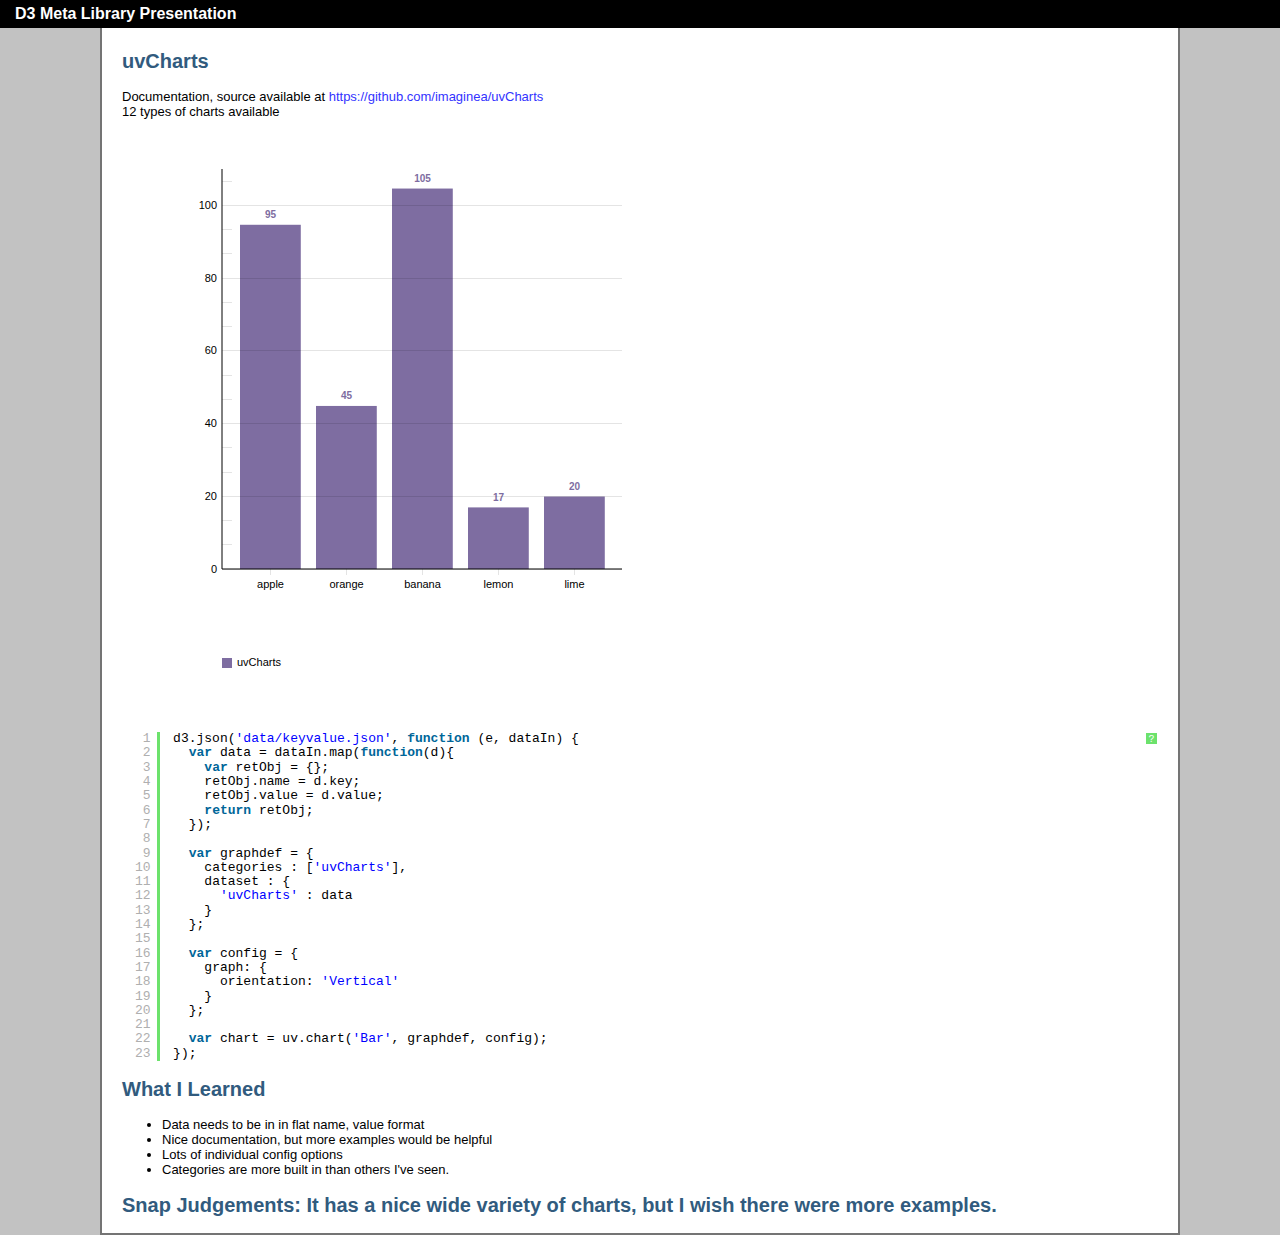
<file: uvCharts.html>
<!DOCTYPE html PUBLIC "-//W3C//DTD XHTML 1.0 Transitional//EN"
        "http://www.w3.org/TR/2000/REC-xhtml1-20000126/DTD/xhtml1-transitional.dtd">
<html xmlns="http://www.w3.org/1999/xhtml">
  <head>
    <meta http-equiv="content-type" content="text/html; charset=utf-8" />		
    <title>D3 Metalibrary Presentation</title> 

  <!-- 
  CSS and HTML Template by miss monorom http://www.intensivstation.ch
  This work is licensed under a Creative Commons License http://creativecommons.org/licenses/by/1.0/
  -->
    <script type="text/javascript" src="syntaxHighlight/scripts/shCore.js"></script>
    <script type="text/javascript" src="syntaxHighlight/scripts/shBrushJScript.js"></script>
    <link type="text/css" rel="stylesheet" href="syntaxHighlight/styles/shCoreDefault.css"/>
    

    <link rel="stylesheet" type="text/css" href="css/main.css">

    <script src="js/lib/d3.v3.min.js"></script>
    <script src="js/lib/uvcharts.min.js"></script>
  </head> 

  <body>
    <h1><a href="./index.html">D3 Meta Library Presentation</a></h1>
    <div id="left"></div>
    <div id="right"></div>
    <div id="content">
      <h2>uvCharts</h2>
       <p>Documentation, source available at <a href="https://github.com/imaginea/uvCharts">https://github.com/imaginea/uvCharts</a></p>
       <p>12 types of charts available</p>
      <div id="uv-div"></div>
      <pre class="brush: js;">
d3.json('data/keyvalue.json', function (e, dataIn) {
  var data = dataIn.map(function(d){ 
    var retObj = {};
    retObj.name = d.key;
    retObj.value = d.value;
    return retObj;
  });

  var graphdef = {
    categories : ['uvCharts'],
    dataset : {
      'uvCharts' : data
    }
  };

  var config = {
    graph: {
      orientation: 'Vertical'
    }
  };

  var chart = uv.chart('Bar', graphdef, config);
});
      </pre>
    <div>
      <h2>What I Learned</h2>
      <ul>
        <li>Data needs to be in in flat name, value format</li>
        <li>Nice documentation, but more examples would be helpful</li>
        <li>Lots of individual config options</li>
        <li>Categories are more built in than others I've seen.</li>
      </ul>

      <h2>Snap Judgements: It has a nice wide variety of charts, but I wish there were more examples.</h2>
    </div>
    </div>
    <script type="text/javascript">
      SyntaxHighlighter.all();

      d3.json('data/keyvalue.json', function (e, dataIn) {
        var data = dataIn.map(function(d){ 
          var retObj = {};
          retObj.name = d.key;
          retObj.value = d.value;
          return retObj;
        });

        var graphdef = {
          categories : ['uvCharts'],
          dataset : {
            'uvCharts' : data
          }
        };

        var config = {
          graph: {
            orientation: 'Vertical'
          }
        };

        var chart = uv.chart('Bar', graphdef, config);
      });
    </script>
  </body>
</html>
</file>
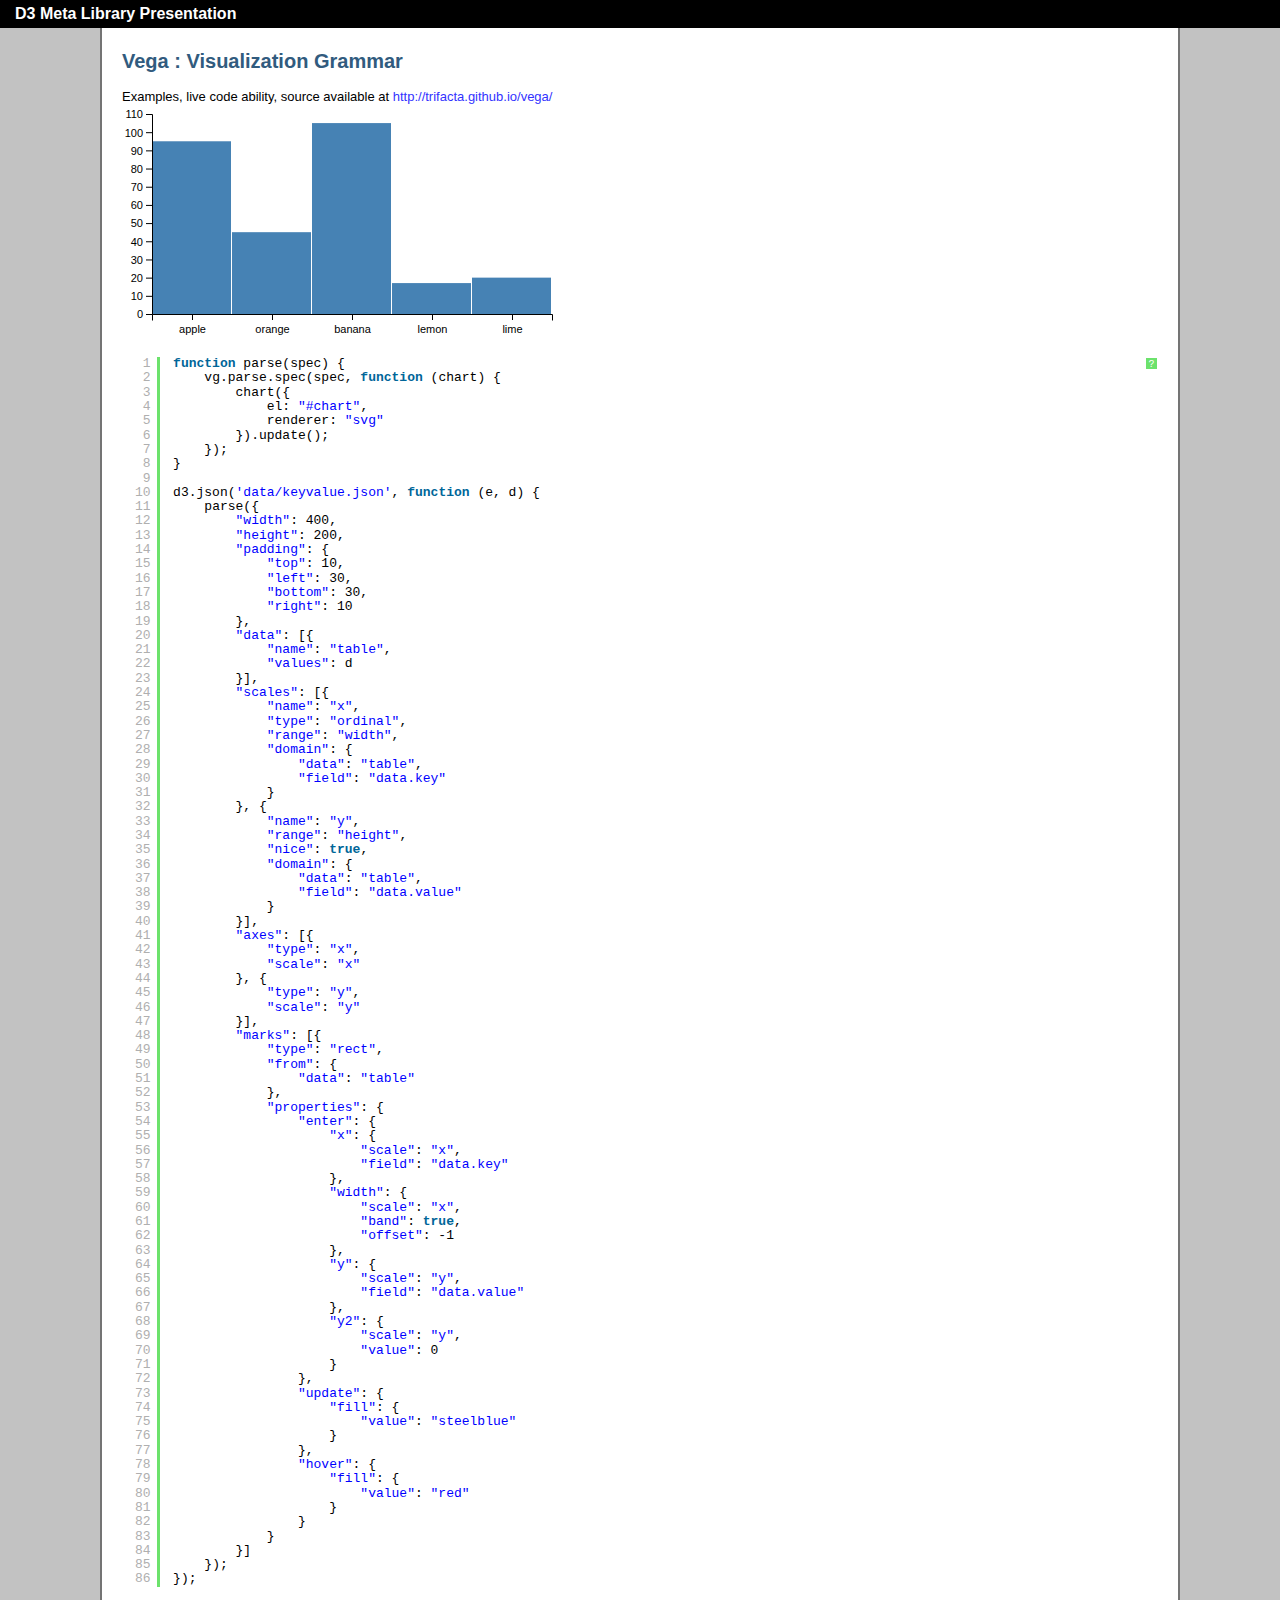
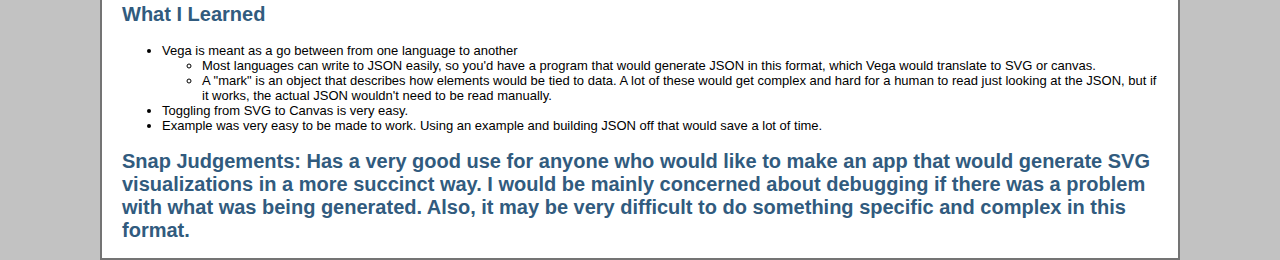
<file: vega.html>
<!DOCTYPE html PUBLIC "-//W3C//DTD XHTML 1.0 Transitional//EN"
        "http://www.w3.org/TR/2000/REC-xhtml1-20000126/DTD/xhtml1-transitional.dtd">
<html xmlns="http://www.w3.org/1999/xhtml">
  <head>
    <meta http-equiv="content-type" content="text/html; charset=utf-8" />		
    <title>D3 Metalibrary Presentation</title> 

  <!-- 
  CSS and HTML Template by miss monorom http://www.intensivstation.ch
  This work is licensed under a Creative Commons License http://creativecommons.org/licenses/by/1.0/
  -->
    <link rel="stylesheet" type="text/css" href="css/main.css">
    <script src="js/lib/jquery-2.0.3.min.js"></script>
    <script src="js/lib/d3.v3.min.js"></script>

    <script type="text/javascript" src="syntaxHighlight/scripts/shCore.js"></script>
    <script type="text/javascript" src="syntaxHighlight/scripts/shBrushJScript.js"></script>
    <link type="text/css" rel="stylesheet" href="syntaxHighlight/styles/shCoreDefault.css"/>
    
    <script src="js/lib/vega.min.js"></script>
  </head> 

  <body>
    <h1><a href="./index.html">D3 Meta Library Presentation</a></h1>
    <div id="left"></div>
    <div id="right"></div>
    <div id="content">
      <h2>Vega : Visualization Grammar</h2>
       <p>Examples, live code ability, source available at <a href="http://trifacta.github.io/vega/">http://trifacta.github.io/vega/</a></p>
      <div id="chart"></div>
      <pre class="brush: js;">
function parse(spec) {
    vg.parse.spec(spec, function (chart) {
        chart({
            el: "#chart",
            renderer: "svg"
        }).update();
    });
}

d3.json('data/keyvalue.json', function (e, d) {
    parse({
        "width": 400,
        "height": 200,
        "padding": {
            "top": 10,
            "left": 30,
            "bottom": 30,
            "right": 10
        },
        "data": [{
            "name": "table",
            "values": d
        }],
        "scales": [{
            "name": "x",
            "type": "ordinal",
            "range": "width",
            "domain": {
                "data": "table",
                "field": "data.key"
            }
        }, {
            "name": "y",
            "range": "height",
            "nice": true,
            "domain": {
                "data": "table",
                "field": "data.value"
            }
        }],
        "axes": [{
            "type": "x",
            "scale": "x"
        }, {
            "type": "y",
            "scale": "y"
        }],
        "marks": [{
            "type": "rect",
            "from": {
                "data": "table"
            },
            "properties": {
                "enter": {
                    "x": {
                        "scale": "x",
                        "field": "data.key"
                    },
                    "width": {
                        "scale": "x",
                        "band": true,
                        "offset": -1
                    },
                    "y": {
                        "scale": "y",
                        "field": "data.value"
                    },
                    "y2": {
                        "scale": "y",
                        "value": 0
                    }
                },
                "update": {
                    "fill": {
                        "value": "steelblue"
                    }
                },
                "hover": {
                    "fill": {
                        "value": "red"
                    }
                }
            }
        }]
    });
});
    </pre>
    <div>
      <h2>What I Learned</h2>
      <ul>
        <li>Vega is meant as a go between from one language to another
          <ul>
            <li>Most languages can write to JSON easily, so you'd have a program that would generate JSON in this format, which Vega would translate to SVG or canvas.</li>
            <li>A "mark" is an object that describes how elements would be tied to data. A lot of these would get complex and hard for a human to read just looking at the JSON, but if it works, the actual JSON wouldn't need to be read manually.</li>
          </ul>
        </li>
        <li>Toggling from SVG to Canvas is very easy.</li>
        <li>Example was very easy to be made to work. Using an example and building JSON off that would save a lot of time.</li>
      </ul>

      <h2>Snap Judgements: Has a very good use for anyone who would like to make an app that would generate SVG visualizations in a more succinct way. I would be mainly concerned about debugging if there was a problem with what was being generated. Also, it may be very difficult to do something specific and complex in this format.</h2>
    </div>
    </div>

    <script type="text/javascript">
      SyntaxHighlighter.all();

      function parse(spec) {
        vg.parse.spec(spec, function(chart) { chart({el:"#chart", renderer:"svg"}).update(); });
      }

      d3.json('data/keyvalue.json', function (e, d) {
        parse({
  "width": 400,
  "height": 200,
  "padding": {"top": 10, "left": 30, "bottom": 30, "right": 10},
  "data": [
    {
      "name": "table",
      "values": d
    }
  ],
  "scales": [
    {
      "name": "x",
      "type": "ordinal",
      "range": "width",
      "domain": {"data": "table", "field": "data.key"}
    },
    {
      "name": "y",
      "range": "height",
      "nice": true,
      "domain": {"data": "table", "field": "data.value"}
    }
  ],
  "axes": [
    {"type": "x", "scale": "x"},
    {"type": "y", "scale": "y"}
  ],
  "marks": [
    {
      "type": "rect",
      "from": {"data": "table"},
      "properties": {
        "enter": {
          "x": {"scale": "x", "field": "data.key"},
          "width": {"scale": "x", "band": true, "offset": -1},
          "y": {"scale": "y", "field": "data.value"},
          "y2": {"scale": "y", "value": 0}
        },
        "update": {
          "fill": {"value": "steelblue"}
        },
        "hover": {
          "fill": {"value": "red"}
        }
      }
    }
  ]
});
      });
    </script>

  </body>
</html>
</file>
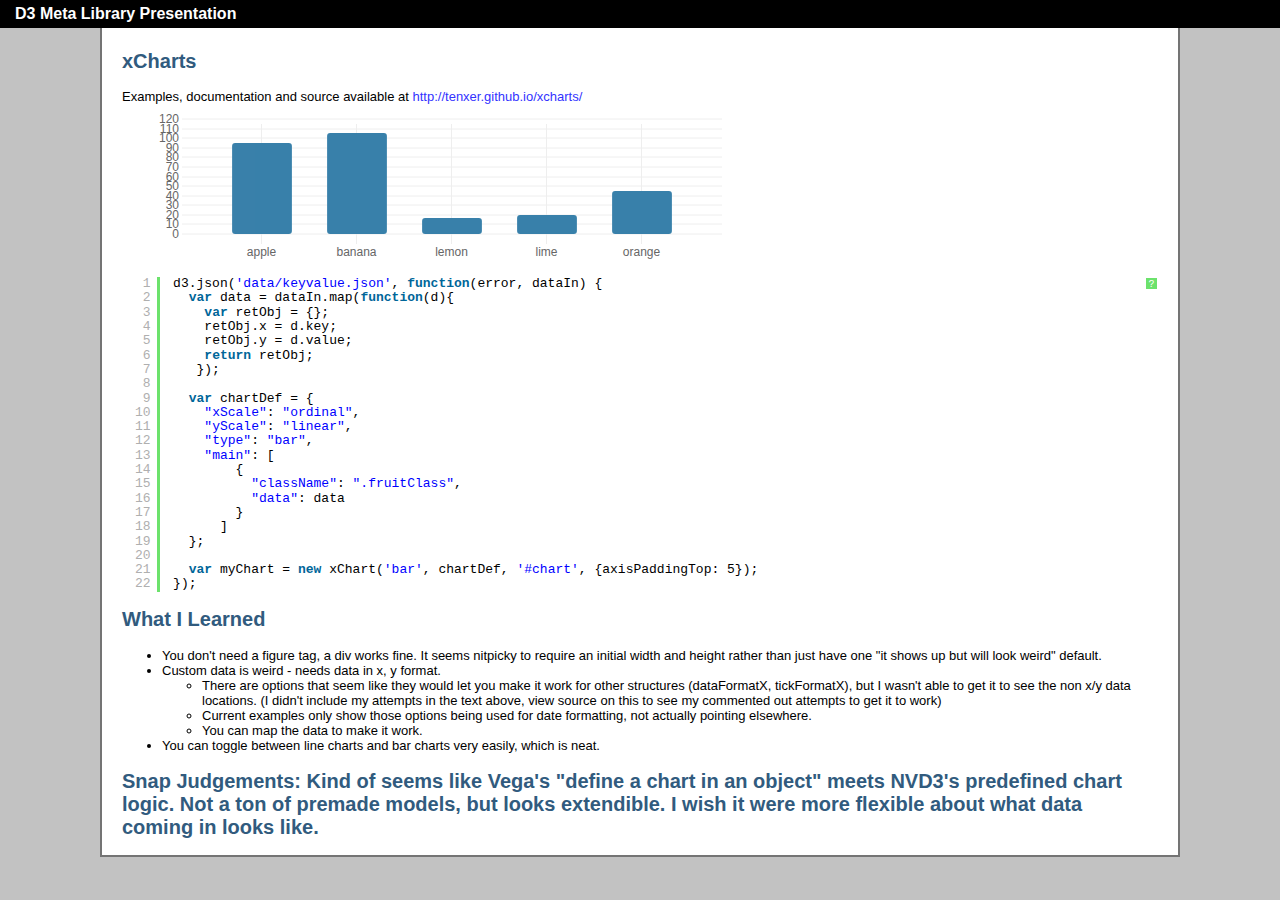
<file: xcharts.html>
<!DOCTYPE html PUBLIC "-//W3C//DTD XHTML 1.0 Transitional//EN"
        "http://www.w3.org/TR/2000/REC-xhtml1-20000126/DTD/xhtml1-transitional.dtd">
<html xmlns="http://www.w3.org/1999/xhtml">
  <head>
    <meta http-equiv="content-type" content="text/html; charset=utf-8" />		
    <title>D3 Metalibrary Presentation</title> 

  <!-- 
  CSS and HTML Template by miss monorom http://www.intensivstation.ch
  This work is licensed under a Creative Commons License http://creativecommons.org/licenses/by/1.0/
  -->
    <link rel="stylesheet" type="text/css" href="css/main.css">
    <script src="js/lib/jquery-2.0.3.min.js"></script>
    <script src="js/lib/d3.v3.min.js"></script>

    <script type="text/javascript" src="syntaxHighlight/scripts/shCore.js"></script>
    <script type="text/javascript" src="syntaxHighlight/scripts/shBrushJScript.js"></script>
    <link type="text/css" rel="stylesheet" href="syntaxHighlight/styles/shCoreDefault.css"/>
    
    <script src="js/lib/xcharts/xcharts.min.js"></script>
    <link href="js/lib/xcharts/xcharts.min.css" rel="stylesheet">
  </head> 

  <body>
    <h1><a href="./index.html">D3 Meta Library Presentation</a></h1>
    <div id="left"></div>
    <div id="right"></div>
    <div id="content">
      <h2>xCharts</h2>
       <p>Examples, documentation and source available at <a href="http://tenxer.github.io/xcharts/">http://tenxer.github.io/xcharts/</a></p>
      <div id="chart" style="padding-top:10px; width: 600px; height: 150px;"></div>
      <pre class="brush: js;">
d3.json('data/keyvalue.json', function(error, dataIn) {        
  var data = dataIn.map(function(d){ 
    var retObj = {};
    retObj.x = d.key;
    retObj.y = d.value;
    return retObj;
   });

  var chartDef = {
    "xScale": "ordinal",
    "yScale": "linear",
    "type": "bar",
    "main": [
        {
          "className": ".fruitClass",
          "data": data
        }
      ]
  };

  var myChart = new xChart('bar', chartDef, '#chart', {axisPaddingTop: 5}); 
});
    </pre>
    <div>
      <h2>What I Learned</h2>
      <ul>
        <li>You don't need a figure tag, a div works fine. It seems nitpicky to require an initial width and height rather than just have one "it shows up but will look weird" default.</li>
        <li>Custom data is weird - needs data in x, y format. 
          <ul>
            <li>There are options that seem like they would let you make it work for other structures (dataFormatX, tickFormatX), but I wasn't able to get it to see the non x/y data locations. (I didn't include my attempts in the text above, view source on this to see my commented out attempts to get it to work)</li>
            <li>Current examples only show those options being used for date formatting, not actually pointing elsewhere.</li>
            <li>You can map the data to make it work.</li>
          </ul>
        </li>
        <li>You can toggle between line charts and bar charts very easily, which is neat.</li>
      </ul>

      <h2>Snap Judgements: Kind of seems like Vega's "define a chart in an object" meets NVD3's predefined chart logic. Not a ton of premade models, but looks extendible. I wish it were more flexible about what data coming in looks like.</h2>
    </div>
    </div>
    <script type="text/javascript">
      SyntaxHighlighter.all();

      d3.json('data/keyvalue.json', function(error, dataIn) {
        var data = dataIn.map(function(d){ 
          var retObj = {};
          retObj.x = d.key;
          retObj.y = d.value;
          return retObj;
         });

        var chartDef = {
          "xScale": "ordinal",
          "yScale": "linear",
          "type": "bar",
          "main": [
              {
                "className": ".fruitClass",
                "data": data
              }
            ],
          //"dataFormatX" : function(d) { console.log(d); return d.key},
          //"dataFormatY" : function(d) {return d.value}
         // "opts": "{\n  \"dataFormatX\": function(d) { console.log(d); return d.key;},\n  \"dataFormatY\": function(d) { return d.value;}\n}"
         "paddingTop" : '100'
        };

        //var opts = {dataFormatX : function(d){ console.log(d); return d.key;} , dataFormatY : function(d){ return d.value;}}

        var myChart = new xChart('bar', chartDef, '#chart', {axisPaddingTop: 5}); 
      });
    </script>
  </body>
</html>
</file>
<file: syntaxHighlight/styles/shCoreDefault.css>
/**
 * SyntaxHighlighter
 * http://alexgorbatchev.com/SyntaxHighlighter
 *
 * SyntaxHighlighter is donationware. If you are using it, please donate.
 * http://alexgorbatchev.com/SyntaxHighlighter/donate.html
 *
 * @version
 * 3.0.83 (July 02 2010)
 * 
 * @copyright
 * Copyright (C) 2004-2010 Alex Gorbatchev.
 *
 * @license
 * Dual licensed under the MIT and GPL licenses.
 */
.syntaxhighlighter a,
.syntaxhighlighter div,
.syntaxhighlighter code,
.syntaxhighlighter table,
.syntaxhighlighter table td,
.syntaxhighlighter table tr,
.syntaxhighlighter table tbody,
.syntaxhighlighter table thead,
.syntaxhighlighter table caption,
.syntaxhighlighter textarea {
  -moz-border-radius: 0 0 0 0 !important;
  -webkit-border-radius: 0 0 0 0 !important;
  background: none !important;
  border: 0 !important;
  bottom: auto !important;
  float: none !important;
  height: auto !important;
  left: auto !important;
  line-height: 1.1em !important;
  margin: 0 !important;
  outline: 0 !important;
  overflow: visible !important;
  padding: 0 !important;
  position: static !important;
  right: auto !important;
  text-align: left !important;
  top: auto !important;
  vertical-align: baseline !important;
  width: auto !important;
  box-sizing: content-box !important;
  font-family: "Consolas", "Bitstream Vera Sans Mono", "Courier New", Courier, monospace !important;
  font-weight: normal !important;
  font-style: normal !important;
  font-size: 1em !important;
  min-height: inherit !important;
  min-height: auto !important;
}

.syntaxhighlighter {
  width: 100% !important;
  margin: 1em 0 1em 0 !important;
  position: relative !important;
  overflow: auto !important;
  font-size: 1em !important;
}
.syntaxhighlighter.source {
  overflow: hidden !important;
}
.syntaxhighlighter .bold {
  font-weight: bold !important;
}
.syntaxhighlighter .italic {
  font-style: italic !important;
}
.syntaxhighlighter .line {
  white-space: pre !important;
}
.syntaxhighlighter table {
  width: 100% !important;
}
.syntaxhighlighter table caption {
  text-align: left !important;
  padding: .5em 0 0.5em 1em !important;
}
.syntaxhighlighter table td.code {
  width: 100% !important;
}
.syntaxhighlighter table td.code .container {
  position: relative !important;
}
.syntaxhighlighter table td.code .container textarea {
  box-sizing: border-box !important;
  position: absolute !important;
  left: 0 !important;
  top: 0 !important;
  width: 100% !important;
  height: 100% !important;
  border: none !important;
  background: white !important;
  padding-left: 1em !important;
  overflow: hidden !important;
  white-space: pre !important;
}
.syntaxhighlighter table td.gutter .line {
  text-align: right !important;
  padding: 0 0.5em 0 1em !important;
}
.syntaxhighlighter table td.code .line {
  padding: 0 1em !important;
}
.syntaxhighlighter.nogutter td.code .container textarea, .syntaxhighlighter.nogutter td.code .line {
  padding-left: 0em !important;
}
.syntaxhighlighter.show {
  display: block !important;
}
.syntaxhighlighter.collapsed table {
  display: none !important;
}
.syntaxhighlighter.collapsed .toolbar {
  padding: 0.1em 0.8em 0em 0.8em !important;
  font-size: 1em !important;
  position: static !important;
  width: auto !important;
  height: auto !important;
}
.syntaxhighlighter.collapsed .toolbar span {
  display: inline !important;
  margin-right: 1em !important;
}
.syntaxhighlighter.collapsed .toolbar span a {
  padding: 0 !important;
  display: none !important;
}
.syntaxhighlighter.collapsed .toolbar span a.expandSource {
  display: inline !important;
}
.syntaxhighlighter .toolbar {
  position: absolute !important;
  right: 1px !important;
  top: 1px !important;
  width: 11px !important;
  height: 11px !important;
  font-size: 10px !important;
  z-index: 10 !important;
}
.syntaxhighlighter .toolbar span.title {
  display: inline !important;
}
.syntaxhighlighter .toolbar a {
  display: block !important;
  text-align: center !important;
  text-decoration: none !important;
  padding-top: 1px !important;
}
.syntaxhighlighter .toolbar a.expandSource {
  display: none !important;
}
.syntaxhighlighter.ie {
  font-size: .9em !important;
  padding: 1px 0 1px 0 !important;
}
.syntaxhighlighter.ie .toolbar {
  line-height: 8px !important;
}
.syntaxhighlighter.ie .toolbar a {
  padding-top: 0px !important;
}
.syntaxhighlighter.printing .line.alt1 .content,
.syntaxhighlighter.printing .line.alt2 .content,
.syntaxhighlighter.printing .line.highlighted .number,
.syntaxhighlighter.printing .line.highlighted.alt1 .content,
.syntaxhighlighter.printing .line.highlighted.alt2 .content {
  background: none !important;
}
.syntaxhighlighter.printing .line .number {
  color: #bbbbbb !important;
}
.syntaxhighlighter.printing .line .content {
  color: black !important;
}
.syntaxhighlighter.printing .toolbar {
  display: none !important;
}
.syntaxhighlighter.printing a {
  text-decoration: none !important;
}
.syntaxhighlighter.printing .plain, .syntaxhighlighter.printing .plain a {
  color: black !important;
}
.syntaxhighlighter.printing .comments, .syntaxhighlighter.printing .comments a {
  color: #008200 !important;
}
.syntaxhighlighter.printing .string, .syntaxhighlighter.printing .string a {
  color: blue !important;
}
.syntaxhighlighter.printing .keyword {
  color: #006699 !important;
  font-weight: bold !important;
}
.syntaxhighlighter.printing .preprocessor {
  color: gray !important;
}
.syntaxhighlighter.printing .variable {
  color: #aa7700 !important;
}
.syntaxhighlighter.printing .value {
  color: #009900 !important;
}
.syntaxhighlighter.printing .functions {
  color: #ff1493 !important;
}
.syntaxhighlighter.printing .constants {
  color: #0066cc !important;
}
.syntaxhighlighter.printing .script {
  font-weight: bold !important;
}
.syntaxhighlighter.printing .color1, .syntaxhighlighter.printing .color1 a {
  color: gray !important;
}
.syntaxhighlighter.printing .color2, .syntaxhighlighter.printing .color2 a {
  color: #ff1493 !important;
}
.syntaxhighlighter.printing .color3, .syntaxhighlighter.printing .color3 a {
  color: red !important;
}
.syntaxhighlighter.printing .break, .syntaxhighlighter.printing .break a {
  color: black !important;
}

.syntaxhighlighter {
  background-color: white !important;
}
.syntaxhighlighter .line.alt1 {
  background-color: white !important;
}
.syntaxhighlighter .line.alt2 {
  background-color: white !important;
}
.syntaxhighlighter .line.highlighted.alt1, .syntaxhighlighter .line.highlighted.alt2 {
  background-color: #e0e0e0 !important;
}
.syntaxhighlighter .line.highlighted.number {
  color: black !important;
}
.syntaxhighlighter table caption {
  color: black !important;
}
.syntaxhighlighter .gutter {
  color: #afafaf !important;
}
.syntaxhighlighter .gutter .line {
  border-right: 3px solid #6ce26c !important;
}
.syntaxhighlighter .gutter .line.highlighted {
  background-color: #6ce26c !important;
  color: white !important;
}
.syntaxhighlighter.printing .line .content {
  border: none !important;
}
.syntaxhighlighter.collapsed {
  overflow: visible !important;
}
.syntaxhighlighter.collapsed .toolbar {
  color: blue !important;
  background: white !important;
  border: 1px solid #6ce26c !important;
}
.syntaxhighlighter.collapsed .toolbar a {
  color: blue !important;
}
.syntaxhighlighter.collapsed .toolbar a:hover {
  color: red !important;
}
.syntaxhighlighter .toolbar {
  color: white !important;
  background: #6ce26c !important;
  border: none !important;
}
.syntaxhighlighter .toolbar a {
  color: white !important;
}
.syntaxhighlighter .toolbar a:hover {
  color: black !important;
}
.syntaxhighlighter .plain, .syntaxhighlighter .plain a {
  color: black !important;
}
.syntaxhighlighter .comments, .syntaxhighlighter .comments a {
  color: #008200 !important;
}
.syntaxhighlighter .string, .syntaxhighlighter .string a {
  color: blue !important;
}
.syntaxhighlighter .keyword {
  color: #006699 !important;
}
.syntaxhighlighter .preprocessor {
  color: gray !important;
}
.syntaxhighlighter .variable {
  color: #aa7700 !important;
}
.syntaxhighlighter .value {
  color: #009900 !important;
}
.syntaxhighlighter .functions {
  color: #ff1493 !important;
}
.syntaxhighlighter .constants {
  color: #0066cc !important;
}
.syntaxhighlighter .script {
  font-weight: bold !important;
  color: #006699 !important;
  background-color: none !important;
}
.syntaxhighlighter .color1, .syntaxhighlighter .color1 a {
  color: gray !important;
}
.syntaxhighlighter .color2, .syntaxhighlighter .color2 a {
  color: #ff1493 !important;
}
.syntaxhighlighter .color3, .syntaxhighlighter .color3 a {
  color: red !important;
}

.syntaxhighlighter .keyword {
  font-weight: bold !important;
}
</file>
<file: css/main.css>
body {
  background-color: #C2C2C2;
  font-size: 13px;
  font-family: Arial, SunSans-Regular, Sans-Serif;
  color:#000;  
  padding:0;
  margin:0;
}

a { 
text-decoration: none; 
color: #3333ff;
}

h1 a { 
color: #fff;
}

h1 {
font-size: 16px;
color: #fff;
background-color: #000;
padding:5px 15px;
margin:0px
}

h2 {
font-size:20px;
color: #315B7E;
background-color: transparent;
margin
}

p, pre {
margin: 0; 
}

#left {
position: absolute;
left: 0;
width: 100px;
}

#content {
margin: 0 100px;
border: 2px solid #747474;
border-top: none;
background-color: #ffffff;   
padding-top: 5px;
padding-left: 20px;
padding-right: 20px;
}

#right {
position: absolute;
right: 0;        
width: 100px;
background-color: #f9c;
}

.label{
	display:inline;
	font-weight: bold;
	margin-right: 0px;
}

.sessionHead {
	font-weight: bold;
	font-size: 14px;
	padding-top: 5px;
}

.result {
	font-weight: normal;
	font-size: 12px;
	padding: 5px;
}

.hide {
	display: none;
}
</file>
<file: js/lib/nvd3/src/nv.d3.css>
/********************
 * HTML CSS
 */


.chartWrap {
  margin: 0;
  padding: 0;
  overflow: hidden;
}


/********************
 * TOOLTIP CSS
 */

.nvtooltip {
  position: absolute;
  background-color: rgba(255,255,255,0.75);
  padding: 1px;
  border: 1px solid rgba(0,0,0,.2);
  z-index: 10000;

  font-family: Arial;
  font-size: 13px;

  /*transition: opacity 500ms linear;
  -moz-transition: opacity 500ms linear;
  -webkit-transition: opacity 500ms linear;

  transition-delay: 500ms;
  -moz-transition-delay: 500ms;
  -webkit-transition-delay: 500ms;

*/

  -moz-box-shadow: 0 5px 10px rgba(0,0,0,.2);
  -webkit-box-shadow: 0 5px 10px rgba(0,0,0,.2);
  box-shadow: 0 5px 10px rgba(0,0,0,.2);

  -webkit-border-radius: 6px;
  -moz-border-radius: 6px;
  border-radius: 6px;

  pointer-events: none;

  -webkit-touch-callout: none;
  -webkit-user-select: none;
  -khtml-user-select: none;
  -moz-user-select: none;
  -ms-user-select: none;
  user-select: none;
}

.nvtooltip.x-nvtooltip,
.nvtooltip.y-nvtooltip {
  padding: 8px;
}

.nvtooltip h3 {
  margin: 0;
  padding: 4px 14px;
  line-height: 18px;
  font-weight: normal;
  background-color: rgba(247,247,247,0.75);
  text-align: center;

  border-bottom: 1px solid #ebebeb;

  -webkit-border-radius: 5px 5px 0 0;
  -moz-border-radius: 5px 5px 0 0;
  border-radius: 5px 5px 0 0;
}

.nvtooltip p {
  margin: 0;
  padding: 5px 14px;
  text-align: center;
}

.nvtooltip span {
  display: inline-block;
  margin: 2px 0;
}

.nvtooltip-pending-removal {
  position: absolute;
  pointer-events: none;
}


/********************
 * SVG CSS
 */


svg {
  -webkit-touch-callout: none;
  -webkit-user-select: none;
  -khtml-user-select: none;
  -moz-user-select: none;
  -ms-user-select: none;
  user-select: none;
  /* Trying to get SVG to act like a greedy block in all browsers */
  display: block;
  width:100%;
  height:100%;
}


svg text {
  font: normal 12px Arial;
}

svg .title {
 font: bold 14px Arial;
}

.nvd3 .nv-background {
  fill: white;
  fill-opacity: 0;
  /*
  pointer-events: none;
  */
}

.nvd3.nv-noData {
  font-size: 18px;
  font-weight: bold;
}


/**********
*  Brush
*/

.nv-brush .extent {
  fill-opacity: .125;
  shape-rendering: crispEdges;
}



/**********
*  Legend
*/

.nvd3 .nv-legend .nv-series {
  cursor: pointer;
}

.nvd3 .nv-legend .disabled circle {
  fill-opacity: 0;
}



/**********
*  Axes
*/

.nvd3 .nv-axis path {
  fill: none;
  stroke: #000;
  stroke-opacity: .75;
  shape-rendering: crispEdges;
}

.nvd3 .nv-axis path.domain {
  stroke-opacity: .75;
}

.nvd3 .nv-axis.nv-x path.domain {
  stroke-opacity: 0;
}

.nvd3 .nv-axis line {
  fill: none;
  stroke: #e5e5e5;
  shape-rendering: crispEdges;
}

.nvd3 .nv-axis .zero line,
/*this selector may not be necessary*/ .nvd3 .nv-axis line.zero {
  stroke-opacity: .75;
}

.nvd3 .nv-axis .nv-axisMaxMin text {
  font-weight: bold;
}

.nvd3 .x  .nv-axis .nv-axisMaxMin text,
.nvd3 .x2 .nv-axis .nv-axisMaxMin text,
.nvd3 .x3 .nv-axis .nv-axisMaxMin text {
  text-anchor: middle
}



/**********
*  Brush
*/

.nv-brush .resize path {
  fill: #eee;
  stroke: #666;
}



/**********
*  Bars
*/

.nvd3 .nv-bars .negative rect {
    zfill: brown;
}

.nvd3 .nv-bars rect {
  zfill: steelblue;
  fill-opacity: .75;

  transition: fill-opacity 250ms linear;
  -moz-transition: fill-opacity 250ms linear;
  -webkit-transition: fill-opacity 250ms linear;
}

.nvd3 .nv-bars rect:hover {
  fill-opacity: 1;
}

.nvd3 .nv-bars .hover rect {
  fill: lightblue;
}

.nvd3 .nv-bars text {
  fill: rgba(0,0,0,0);
}

.nvd3 .nv-bars .hover text {
  fill: rgba(0,0,0,1);
}


/**********
*  Bars
*/

.nvd3 .nv-multibar .nv-groups rect,
.nvd3 .nv-multibarHorizontal .nv-groups rect,
.nvd3 .nv-discretebar .nv-groups rect {
  stroke-opacity: 0;

  transition: fill-opacity 250ms linear;
  -moz-transition: fill-opacity 250ms linear;
  -webkit-transition: fill-opacity 250ms linear;
}

.nvd3 .nv-multibar .nv-groups rect:hover,
.nvd3 .nv-multibarHorizontal .nv-groups rect:hover,
.nvd3 .nv-discretebar .nv-groups rect:hover {
  fill-opacity: 1;
}

.nvd3 .nv-discretebar .nv-groups text,
.nvd3 .nv-multibarHorizontal .nv-groups text {
  font-weight: bold;
  fill: rgba(0,0,0,1);
  stroke: rgba(0,0,0,0);
}

/***********
*  Pie Chart
*/

.nvd3.nv-pie path {
  stroke-opacity: 0;

  transition: fill-opacity 250ms linear, stroke-width 250ms linear, stroke-opacity 250ms linear;
  -moz-transition: fill-opacity 250ms linear, stroke-width 250ms linear, stroke-opacity 250ms linear;
  -webkit-transition: fill-opacity 250ms linear, stroke-width 250ms linear, stroke-opacity 250ms linear;

}

.nvd3.nv-pie .nv-slice text {
  stroke: #000;
  stroke-width: 0;
}

.nvd3.nv-pie path {
  stroke: #fff;
  stroke-width: 1px;
  stroke-opacity: 1;
}

.nvd3.nv-pie .hover path {
  fill-opacity: .7;
/*
  stroke-width: 6px;
  stroke-opacity: 1;
*/
}

.nvd3.nv-pie .nv-label rect {
  fill-opacity: 0;
  stroke-opacity: 0;
}

/**********
* Lines
*/

.nvd3 .nv-groups path.nv-line {
  fill: none;
  stroke-width: 2.5px;
  /*
  stroke-linecap: round;
  shape-rendering: geometricPrecision;

  transition: stroke-width 250ms linear;
  -moz-transition: stroke-width 250ms linear;
  -webkit-transition: stroke-width 250ms linear;

  transition-delay: 250ms
  -moz-transition-delay: 250ms;
  -webkit-transition-delay: 250ms;
  */
}

.nvd3 .nv-groups path.nv-area {
  stroke: none;
  /*
  stroke-linecap: round;
  shape-rendering: geometricPrecision;

  stroke-width: 2.5px;
  transition: stroke-width 250ms linear;
  -moz-transition: stroke-width 250ms linear;
  -webkit-transition: stroke-width 250ms linear;

  transition-delay: 250ms
  -moz-transition-delay: 250ms;
  -webkit-transition-delay: 250ms;
  */
}

.nvd3 .nv-line.hover path {
  stroke-width: 6px;
}

/*
.nvd3.scatter .groups .point {
  fill-opacity: 0.1;
  stroke-opacity: 0.1;
}
  */

.nvd3.nv-line .nvd3.nv-scatter .nv-groups .nv-point {
  fill-opacity: 0;
  stroke-opacity: 0;
}

.nvd3.nv-scatter.nv-single-point .nv-groups .nv-point {
  fill-opacity: .5 !important;
  stroke-opacity: .5 !important;
}


.nvd3 .nv-groups .nv-point {
  transition: stroke-width 250ms linear, stroke-opacity 250ms linear;
  -moz-transition: stroke-width 250ms linear, stroke-opacity 250ms linear;
  -webkit-transition: stroke-width 250ms linear, stroke-opacity 250ms linear;
}

.nvd3.nv-scatter .nv-groups .nv-point.hover,
.nvd3 .nv-groups .nv-point.hover {
  stroke-width: 20px;
  fill-opacity: .5 !important;
  stroke-opacity: .5 !important;
}


.nvd3 .nv-point-paths path {
  stroke: #aaa;
  stroke-opacity: 0;
  fill: #eee;
  fill-opacity: 0;
}



.nvd3 .nv-indexLine {
  cursor: ew-resize;
}


/**********
* Distribution
*/

.nvd3 .nv-distribution {
  pointer-events: none;
}



/**********
*  Scatter
*/

/* **Attempting to remove this for useVoronoi(false), need to see if it's required anywhere
.nvd3 .nv-groups .nv-point {
  pointer-events: none;
}
*/

.nvd3 .nv-groups .nv-point.hover {
  stroke-width: 20px;
  stroke-opacity: .5;
}

.nvd3 .nv-scatter .nv-point.hover {
  fill-opacity: 1;
}

/*
.nv-group.hover .nv-point {
  fill-opacity: 1;
}
*/


/**********
*  Stacked Area
*/

.nvd3.nv-stackedarea path.nv-area {
  fill-opacity: .7;
  /*
  stroke-opacity: .65;
  fill-opacity: 1;
  */
  stroke-opacity: 0;

  transition: fill-opacity 250ms linear, stroke-opacity 250ms linear;
  -moz-transition: fill-opacity 250ms linear, stroke-opacity 250ms linear;
  -webkit-transition: fill-opacity 250ms linear, stroke-opacity 250ms linear;

  /*
  transition-delay: 500ms;
  -moz-transition-delay: 500ms;
  -webkit-transition-delay: 500ms;
  */

}

.nvd3.nv-stackedarea path.nv-area.hover {
  fill-opacity: .9;
  /*
  stroke-opacity: .85;
  */
}
/*
.d3stackedarea .groups path {
  stroke-opacity: 0;
}
  */



.nvd3.nv-stackedarea .nv-groups .nv-point {
  stroke-opacity: 0;
  fill-opacity: 0;
}

.nvd3.nv-stackedarea .nv-groups .nv-point.hover {
  stroke-width: 20px;
  stroke-opacity: .75;
  fill-opacity: 1;
}



/**********
*  Line Plus Bar
*/

.nvd3.nv-linePlusBar .nv-bar rect {
  fill-opacity: .75;
}

.nvd3.nv-linePlusBar .nv-bar rect:hover {
  fill-opacity: 1;
}


/**********
*  Bullet
*/

.nvd3.nv-bullet { font: 10px sans-serif; }
.nvd3.nv-bullet .nv-measure { fill-opacity: .8; }
.nvd3.nv-bullet .nv-measure:hover { fill-opacity: 1; }
.nvd3.nv-bullet .nv-marker { stroke: #000; stroke-width: 2px; }
.nvd3.nv-bullet .nv-markerTriangle { stroke: #000; fill: #fff; stroke-width: 1.5px; }
.nvd3.nv-bullet .nv-tick line { stroke: #666; stroke-width: .5px; }
.nvd3.nv-bullet .nv-range.nv-s0 { fill: #eee; }
.nvd3.nv-bullet .nv-range.nv-s1 { fill: #ddd; }
.nvd3.nv-bullet .nv-range.nv-s2 { fill: #ccc; }
.nvd3.nv-bullet .nv-title { font-size: 14px; font-weight: bold; }
.nvd3.nv-bullet .nv-subtitle { fill: #999; }


.nvd3.nv-bullet .nv-range {
  fill: #999;
  fill-opacity: .4;
}
.nvd3.nv-bullet .nv-range:hover {
  fill-opacity: .7;
}



/**********
* Sparkline
*/

.nvd3.nv-sparkline path {
  fill: none;
}

.nvd3.nv-sparklineplus g.nv-hoverValue {
  pointer-events: none;
}

.nvd3.nv-sparklineplus .nv-hoverValue line {
  stroke: #333;
  stroke-width: 1.5px;
 }

.nvd3.nv-sparklineplus,
.nvd3.nv-sparklineplus g {
  pointer-events: all;
}

.nvd3 .nv-hoverArea {
  fill-opacity: 0;
  stroke-opacity: 0;
}

.nvd3.nv-sparklineplus .nv-xValue,
.nvd3.nv-sparklineplus .nv-yValue {
  /*
  stroke: #666;
  */
  stroke-width: 0;
  font-size: .9em;
  font-weight: normal;
}

.nvd3.nv-sparklineplus .nv-yValue {
  stroke: #f66;
}

.nvd3.nv-sparklineplus .nv-maxValue {
  stroke: #2ca02c;
  fill: #2ca02c;
}

.nvd3.nv-sparklineplus .nv-minValue {
  stroke: #d62728;
  fill: #d62728;
}

.nvd3.nv-sparklineplus .nv-currentValue {
  /*
  stroke: #444;
  fill: #000;
  */
  font-weight: bold;
  font-size: 1.1em;
}

/**********
* historical stock
*/

.nvd3.nv-ohlcBar .nv-ticks .nv-tick {
  stroke-width: 2px;
}

.nvd3.nv-ohlcBar .nv-ticks .nv-tick.hover {
  stroke-width: 4px;
}

.nvd3.nv-ohlcBar .nv-ticks .nv-tick.positive {
 stroke: #2ca02c;
}

.nvd3.nv-ohlcBar .nv-ticks .nv-tick.negative {
 stroke: #d62728;
}

.nvd3.nv-historicalStockChart .nv-axis .nv-axislabel {
  font-weight: bold;
}

.nvd3.nv-historicalStockChart .nv-dragTarget {
  fill-opacity: 0;
  stroke: none;
  cursor: move;
}

.nvd3 .nv-brush .extent {
  /*
  cursor: ew-resize !important;
  */
  fill-opacity: 0 !important;
}

.nvd3 .nv-brushBackground rect {
  stroke: #000;
  stroke-width: .4;
  fill: #fff;
  fill-opacity: .7;
}



/**********
* Indented Tree
*/


/**
 * TODO: the following 3 selectors are based on classes used in the example.  I should either make them standard and leave them here, or move to a CSS file not included in the library
 */
.nvd3.nv-indentedtree .name {
  margin-left: 5px;
}

.nvd3.nv-indentedtree .clickable {
  color: #08C;
  cursor: pointer;
}

.nvd3.nv-indentedtree span.clickable:hover {
  color: #005580;
  text-decoration: underline;
}


.nvd3.nv-indentedtree .nv-childrenCount {
  display: inline-block;
  margin-left: 5px;
}

.nvd3.nv-indentedtree .nv-treeicon {
  cursor: pointer;
  /*
  cursor: n-resize;
  */
}

.nvd3.nv-indentedtree .nv-treeicon.nv-folded {
  cursor: pointer;
  /*
  cursor: s-resize;
  */
}

/**********
* Parallel Coordinates
*/

.nvd3 .background path {
  fill: none;
  stroke: #ccc;
  stroke-opacity: .4;
  shape-rendering: crispEdges;
}

.nvd3 .foreground path {
  fill: none;
  stroke: steelblue;
  stroke-opacity: .7;
}

.nvd3 .brush .extent {
  fill-opacity: .3;
  stroke: #fff;
  shape-rendering: crispEdges;
}

.nvd3 .axis line, .axis path {
  fill: none;
  stroke: #000;
  shape-rendering: crispEdges;
}

.nvd3 .axis text {
  text-shadow: 0 1px 0 #fff;
}
</file>
<file: js/lib/xcharts/xcharts.min.css>
.xchart .line{stroke-width:3px;fill:none}.xchart .fill{stroke-width:0}.xchart circle{stroke:#FFF;stroke-width:3px}.xchart .axis .domain{fill:none}.xchart .axis .tick line{stroke:#EEE;stroke-width:1px}.xchart .axis text{font-family:Helvetica,Arial,Verdana,sans-serif;fill:#666;font-size:12px}.xchart .color0 .line{stroke:#3880aa}.xchart .color0 .line .fill{pointer-events:none}.xchart .color0 rect,.xchart .color0 circle{fill:#3880aa}.xchart .color0 .fill{fill:rgba(56,128,170,0.1)}.xchart .color0.comp .line{stroke:#89bbd8}.xchart .color0.comp rect{fill:#89bbd8}.xchart .color0.comp .fill{display:none}.xchart .color0.comp circle,.xchart .color0.comp .pointer{fill:#89bbd8}.xchart .color1 .line{stroke:#4da944}.xchart .color1 .line .fill{pointer-events:none}.xchart .color1 rect,.xchart .color1 circle{fill:#4da944}.xchart .color1 .fill{fill:rgba(77,169,68,0.1)}.xchart .color1.comp .line{stroke:#9dd597}.xchart .color1.comp rect{fill:#9dd597}.xchart .color1.comp .fill{display:none}.xchart .color1.comp circle,.xchart .color1.comp .pointer{fill:#9dd597}.xchart .color2 .line{stroke:#f26522}.xchart .color2 .line .fill{pointer-events:none}.xchart .color2 rect,.xchart .color2 circle{fill:#f26522}.xchart .color2 .fill{fill:rgba(242,101,34,0.1)}.xchart .color2.comp .line{stroke:#f9b99a}.xchart .color2.comp rect{fill:#f9b99a}.xchart .color2.comp .fill{display:none}.xchart .color2.comp circle,.xchart .color2.comp .pointer{fill:#f9b99a}.xchart .color3 .line{stroke:#c6080d}.xchart .color3 .line .fill{pointer-events:none}.xchart .color3 rect,.xchart .color3 circle{fill:#c6080d}.xchart .color3 .fill{fill:rgba(198,8,13,0.1)}.xchart .color3.comp .line{stroke:#f8555a}.xchart .color3.comp rect{fill:#f8555a}.xchart .color3.comp .fill{display:none}.xchart .color3.comp circle,.xchart .color3.comp .pointer{fill:#f8555a}.xchart .color4 .line{stroke:#672d8b}.xchart .color4 .line .fill{pointer-events:none}.xchart .color4 rect,.xchart .color4 circle{fill:#672d8b}.xchart .color4 .fill{fill:rgba(103,45,139,0.1)}.xchart .color4.comp .line{stroke:#a869ce}.xchart .color4.comp rect{fill:#a869ce}.xchart .color4.comp .fill{display:none}.xchart .color4.comp circle,.xchart .color4.comp .pointer{fill:#a869ce}.xchart .color5 .line{stroke:#ce1797}.xchart .color5 .line .fill{pointer-events:none}.xchart .color5 rect,.xchart .color5 circle{fill:#ce1797}.xchart .color5 .fill{fill:rgba(206,23,151,0.1)}.xchart .color5.comp .line{stroke:#f075cb}.xchart .color5.comp rect{fill:#f075cb}.xchart .color5.comp .fill{display:none}.xchart .color5.comp circle,.xchart .color5.comp .pointer{fill:#f075cb}.xchart .color6 .line{stroke:#d9ce00}.xchart .color6 .line .fill{pointer-events:none}.xchart .color6 rect,.xchart .color6 circle{fill:#d9ce00}.xchart .color6 .fill{fill:rgba(217,206,0,0.1)}.xchart .color6.comp .line{stroke:#fff75a}.xchart .color6.comp rect{fill:#fff75a}.xchart .color6.comp .fill{display:none}.xchart .color6.comp circle,.xchart .color6.comp .pointer{fill:#fff75a}.xchart .color7 .line{stroke:#754c24}.xchart .color7 .line .fill{pointer-events:none}.xchart .color7 rect,.xchart .color7 circle{fill:#754c24}.xchart .color7 .fill{fill:rgba(117,76,36,0.1)}.xchart .color7.comp .line{stroke:#c98c50}.xchart .color7.comp rect{fill:#c98c50}.xchart .color7.comp .fill{display:none}.xchart .color7.comp circle,.xchart .color7.comp .pointer{fill:#c98c50}.xchart .color8 .line{stroke:#2eb9b4}.xchart .color8 .line .fill{pointer-events:none}.xchart .color8 rect,.xchart .color8 circle{fill:#2eb9b4}.xchart .color8 .fill{fill:rgba(46,185,180,0.1)}.xchart .color8.comp .line{stroke:#86e1de}.xchart .color8.comp rect{fill:#86e1de}.xchart .color8.comp .fill{display:none}.xchart .color8.comp circle,.xchart .color8.comp .pointer{fill:#86e1de}.xchart .color9 .line{stroke:#0e2e42}.xchart .color9 .line .fill{pointer-events:none}.xchart .color9 rect,.xchart .color9 circle{fill:#0e2e42}.xchart .color9 .fill{fill:rgba(14,46,66,0.1)}.xchart .color9.comp .line{stroke:#2477ab}.xchart .color9.comp rect{fill:#2477ab}.xchart .color9.comp .fill{display:none}.xchart .color9.comp circle,.xchart .color9.comp .pointer{fill:#2477ab}
</file>
